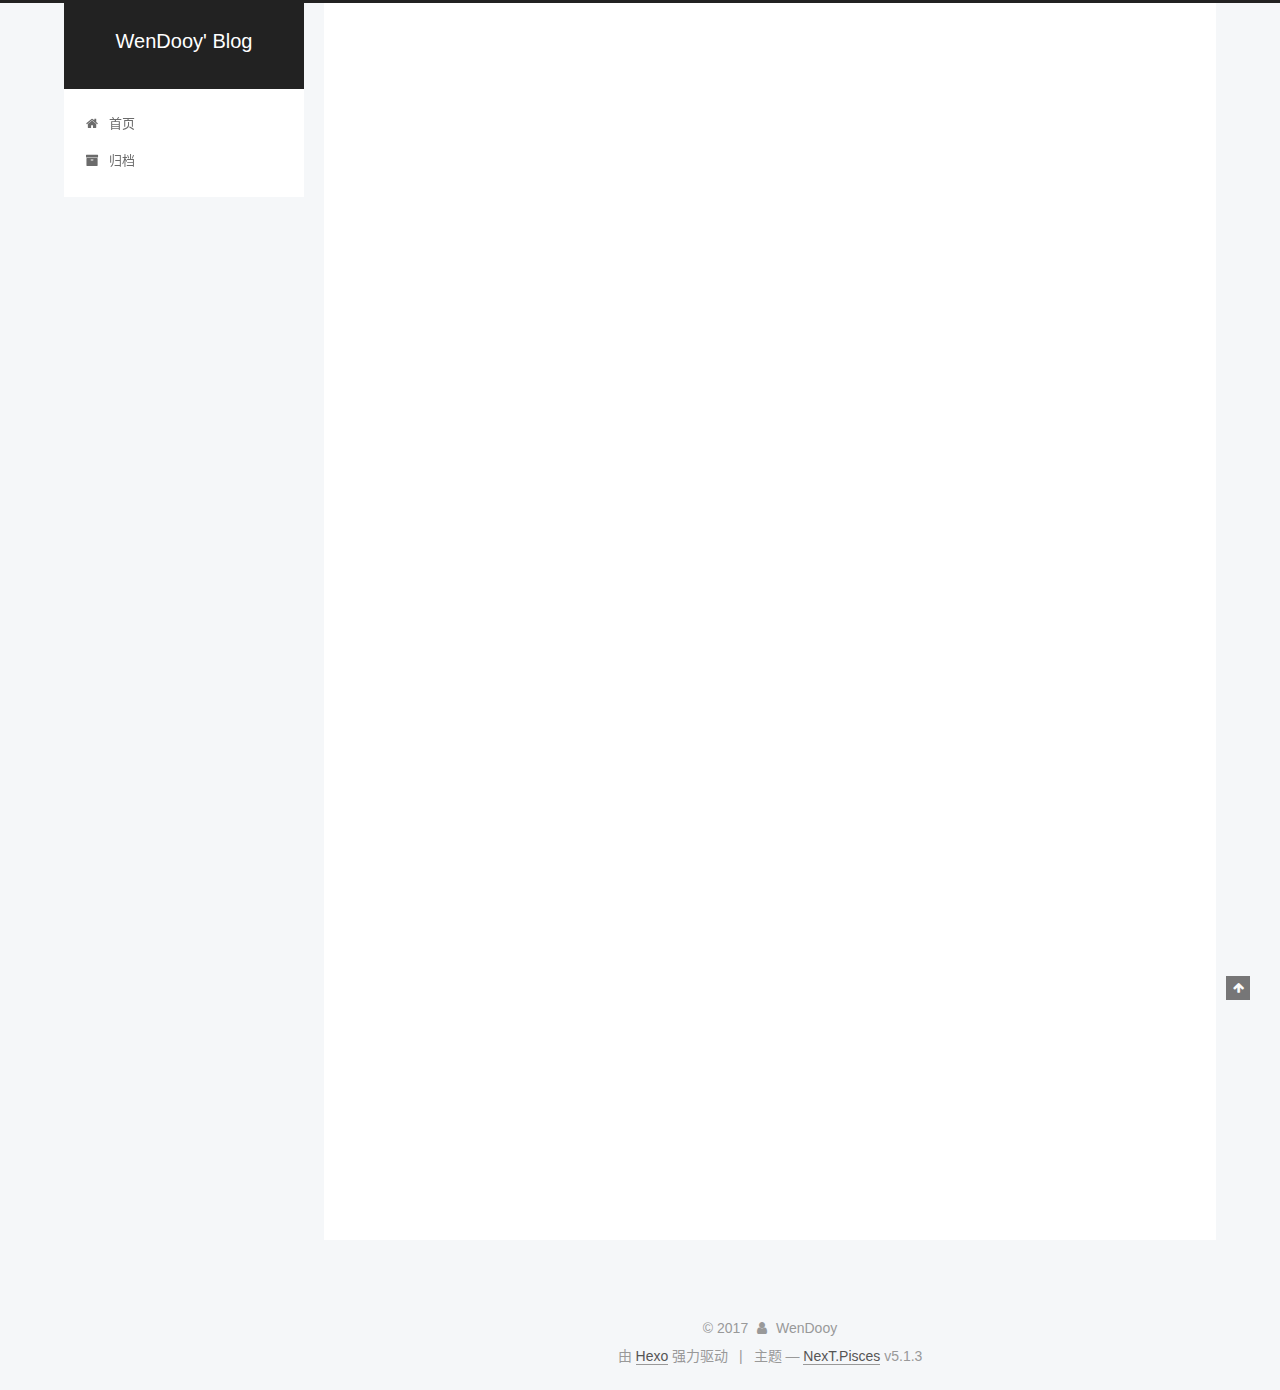
<file: index.html>
<!DOCTYPE html>



  


<html class="theme-next pisces use-motion" lang="zh-CN">
<head>
  <meta charset="UTF-8"/>
<meta http-equiv="X-UA-Compatible" content="IE=edge" />
<meta name="viewport" content="width=device-width, initial-scale=1, maximum-scale=1"/>
<meta name="theme-color" content="#222">









<meta http-equiv="Cache-Control" content="no-transform" />
<meta http-equiv="Cache-Control" content="no-siteapp" />
















  
  
  <link href="/lib/fancybox/source/jquery.fancybox.css?v=2.1.5" rel="stylesheet" type="text/css" />







<link href="/lib/font-awesome/css/font-awesome.min.css?v=4.6.2" rel="stylesheet" type="text/css" />

<link href="/css/main.css?v=5.1.3" rel="stylesheet" type="text/css" />


  <link rel="apple-touch-icon" sizes="180x180" href="/images/apple-touch-icon-next.png?v=5.1.3">


  <link rel="icon" type="image/png" sizes="32x32" href="/images/favicon-32x32-next.png?v=5.1.3">


  <link rel="icon" type="image/png" sizes="16x16" href="/images/favicon-16x16-next.png?v=5.1.3">


  <link rel="mask-icon" href="/images/logo.svg?v=5.1.3" color="#222">





  <meta name="keywords" content="Hexo, NexT" />










<meta name="description" content="Il faut être l&apos;homme de la pluie et l&apos;enfant du beau temps.">
<meta property="og:type" content="website">
<meta property="og:title" content="WenDooy&#39; Blog">
<meta property="og:url" content="https://wendooy.github.io/index.html">
<meta property="og:site_name" content="WenDooy&#39; Blog">
<meta property="og:description" content="Il faut être l&apos;homme de la pluie et l&apos;enfant du beau temps.">
<meta property="og:locale" content="zh-CN">
<meta name="twitter:card" content="summary">
<meta name="twitter:title" content="WenDooy&#39; Blog">
<meta name="twitter:description" content="Il faut être l&apos;homme de la pluie et l&apos;enfant du beau temps.">



<script type="text/javascript" id="hexo.configurations">
  var NexT = window.NexT || {};
  var CONFIG = {
    root: '/',
    scheme: 'Pisces',
    version: '5.1.3',
    sidebar: {"position":"left","display":"post","offset":12,"b2t":false,"scrollpercent":false,"onmobile":false},
    fancybox: true,
    tabs: true,
    motion: {"enable":true,"async":false,"transition":{"post_block":"fadeIn","post_header":"slideDownIn","post_body":"slideDownIn","coll_header":"slideLeftIn","sidebar":"slideUpIn"}},
    duoshuo: {
      userId: '0',
      author: '博主'
    },
    algolia: {
      applicationID: '',
      apiKey: '',
      indexName: '',
      hits: {"per_page":10},
      labels: {"input_placeholder":"Search for Posts","hits_empty":"We didn't find any results for the search: ${query}","hits_stats":"${hits} results found in ${time} ms"}
    }
  };
</script>



  <link rel="canonical" href="https://wendooy.github.io/"/>





  <title>WenDooy' Blog</title>
  








</head>

<body itemscope itemtype="http://schema.org/WebPage" lang="zh-CN">

  
  
    
  

  <div class="container sidebar-position-left 
  page-home">
    <div class="headband"></div>

    <header id="header" class="header" itemscope itemtype="http://schema.org/WPHeader">
      <div class="header-inner"><div class="site-brand-wrapper">
  <div class="site-meta ">
    

    <div class="custom-logo-site-title">
      <a href="/"  class="brand" rel="start">
        <span class="logo-line-before"><i></i></span>
        <span class="site-title">WenDooy' Blog</span>
        <span class="logo-line-after"><i></i></span>
      </a>
    </div>
      
        <p class="site-subtitle"></p>
      
  </div>

  <div class="site-nav-toggle">
    <button>
      <span class="btn-bar"></span>
      <span class="btn-bar"></span>
      <span class="btn-bar"></span>
    </button>
  </div>
</div>

<nav class="site-nav">
  

  
    <ul id="menu" class="menu">
      
        
        <li class="menu-item menu-item-home">
          <a href="/" rel="section">
            
              <i class="menu-item-icon fa fa-fw fa-home"></i> <br />
            
            首页
          </a>
        </li>
      
        
        <li class="menu-item menu-item-archives">
          <a href="/archives/" rel="section">
            
              <i class="menu-item-icon fa fa-fw fa-archive"></i> <br />
            
            归档
          </a>
        </li>
      

      
    </ul>
  

  
</nav>



 </div>
    </header>

    <main id="main" class="main">
      <div class="main-inner">
        <div class="content-wrap">
          <div id="content" class="content">
            
  <section id="posts" class="posts-expand">
    
      

  

  
  
  

  <article class="post post-type-normal" itemscope itemtype="http://schema.org/Article">
  
  
  
  <div class="post-block">
    <link itemprop="mainEntityOfPage" href="https://wendooy.github.io/2017/10/05/hello-world-1/">

    <span hidden itemprop="author" itemscope itemtype="http://schema.org/Person">
      <meta itemprop="name" content="WenDooy">
      <meta itemprop="description" content="">
      <meta itemprop="image" content="/images/avatar.gif">
    </span>

    <span hidden itemprop="publisher" itemscope itemtype="http://schema.org/Organization">
      <meta itemprop="name" content="WenDooy' Blog">
    </span>

    
      <header class="post-header">

        
        
          <h1 class="post-title" itemprop="name headline">
                
                <a class="post-title-link" href="/2017/10/05/hello-world-1/" itemprop="url">hello world</a></h1>
        

        <div class="post-meta">
          <span class="post-time">
            
              <span class="post-meta-item-icon">
                <i class="fa fa-calendar-o"></i>
              </span>
              
                <span class="post-meta-item-text">发表于</span>
              
              <time title="创建于" itemprop="dateCreated datePublished" datetime="2017-10-05T20:43:26+08:00">
                2017-10-05
              </time>
            

            

            
          </span>

          

          
            
          

          
          

          

          

          

        </div>
      </header>
    

    
    
    
    <div class="post-body" itemprop="articleBody">

      
      

      
        
          
            
          
        
      
    </div>
    
    
    

    

    

    

    <footer class="post-footer">
      

      

      

      
      
        <div class="post-eof"></div>
      
    </footer>
  </div>
  
  
  
  </article>


    
      

  

  
  
  

  <article class="post post-type-normal" itemscope itemtype="http://schema.org/Article">
  
  
  
  <div class="post-block">
    <link itemprop="mainEntityOfPage" href="https://wendooy.github.io/2017/10/05/hello-world/">

    <span hidden itemprop="author" itemscope itemtype="http://schema.org/Person">
      <meta itemprop="name" content="WenDooy">
      <meta itemprop="description" content="">
      <meta itemprop="image" content="/images/avatar.gif">
    </span>

    <span hidden itemprop="publisher" itemscope itemtype="http://schema.org/Organization">
      <meta itemprop="name" content="WenDooy' Blog">
    </span>

    
      <header class="post-header">

        
        
          <h1 class="post-title" itemprop="name headline">
                
                <a class="post-title-link" href="/2017/10/05/hello-world/" itemprop="url">Hello World</a></h1>
        

        <div class="post-meta">
          <span class="post-time">
            
              <span class="post-meta-item-icon">
                <i class="fa fa-calendar-o"></i>
              </span>
              
                <span class="post-meta-item-text">发表于</span>
              
              <time title="创建于" itemprop="dateCreated datePublished" datetime="2017-10-05T20:37:55+08:00">
                2017-10-05
              </time>
            

            

            
          </span>

          

          
            
          

          
          

          

          

          

        </div>
      </header>
    

    
    
    
    <div class="post-body" itemprop="articleBody">

      
      

      
        
          
            <p>Welcome to <a href="https://hexo.io/" target="_blank" rel="external">Hexo</a>! This is your very first post. Check <a href="https://hexo.io/docs/" target="_blank" rel="external">documentation</a> for more info. If you get any problems when using Hexo, you can find the answer in <a href="https://hexo.io/docs/troubleshooting.html" target="_blank" rel="external">troubleshooting</a> or you can ask me on <a href="https://github.com/hexojs/hexo/issues" target="_blank" rel="external">GitHub</a>.</p>
<h2 id="Quick-Start"><a href="#Quick-Start" class="headerlink" title="Quick Start"></a>Quick Start</h2><h3 id="Create-a-new-post"><a href="#Create-a-new-post" class="headerlink" title="Create a new post"></a>Create a new post</h3><figure class="highlight bash"><table><tr><td class="gutter"><pre><div class="line">1</div></pre></td><td class="code"><pre><div class="line">$ hexo new <span class="string">"My New Post"</span></div></pre></td></tr></table></figure>
<p>More info: <a href="https://hexo.io/docs/writing.html" target="_blank" rel="external">Writing</a></p>
<h3 id="Run-server"><a href="#Run-server" class="headerlink" title="Run server"></a>Run server</h3><figure class="highlight bash"><table><tr><td class="gutter"><pre><div class="line">1</div></pre></td><td class="code"><pre><div class="line">$ hexo server</div></pre></td></tr></table></figure>
<p>More info: <a href="https://hexo.io/docs/server.html" target="_blank" rel="external">Server</a></p>
<h3 id="Generate-static-files"><a href="#Generate-static-files" class="headerlink" title="Generate static files"></a>Generate static files</h3><figure class="highlight bash"><table><tr><td class="gutter"><pre><div class="line">1</div></pre></td><td class="code"><pre><div class="line">$ hexo generate</div></pre></td></tr></table></figure>
<p>More info: <a href="https://hexo.io/docs/generating.html" target="_blank" rel="external">Generating</a></p>
<h3 id="Deploy-to-remote-sites"><a href="#Deploy-to-remote-sites" class="headerlink" title="Deploy to remote sites"></a>Deploy to remote sites</h3><figure class="highlight bash"><table><tr><td class="gutter"><pre><div class="line">1</div></pre></td><td class="code"><pre><div class="line">$ hexo deploy</div></pre></td></tr></table></figure>
<p>More info: <a href="https://hexo.io/docs/deployment.html" target="_blank" rel="external">Deployment</a></p>

          
        
      
    </div>
    
    
    

    

    

    

    <footer class="post-footer">
      

      

      

      
      
        <div class="post-eof"></div>
      
    </footer>
  </div>
  
  
  
  </article>


    
  </section>

  


          </div>
          


          

        </div>
        
          
  
  <div class="sidebar-toggle">
    <div class="sidebar-toggle-line-wrap">
      <span class="sidebar-toggle-line sidebar-toggle-line-first"></span>
      <span class="sidebar-toggle-line sidebar-toggle-line-middle"></span>
      <span class="sidebar-toggle-line sidebar-toggle-line-last"></span>
    </div>
  </div>

  <aside id="sidebar" class="sidebar">
    
    <div class="sidebar-inner">

      

      

      <section class="site-overview-wrap sidebar-panel sidebar-panel-active">
        <div class="site-overview">
          <div class="site-author motion-element" itemprop="author" itemscope itemtype="http://schema.org/Person">
            
              <p class="site-author-name" itemprop="name">WenDooy</p>
              <p class="site-description motion-element" itemprop="description">Il faut être l'homme de la pluie et l'enfant du beau temps.</p>
          </div>

          <nav class="site-state motion-element">

            
              <div class="site-state-item site-state-posts">
              
                <a href="/archives/">
              
                  <span class="site-state-item-count">2</span>
                  <span class="site-state-item-name">日志</span>
                </a>
              </div>
            

            

            

          </nav>

          

          <div class="links-of-author motion-element">
            
          </div>

          
          

          
          

          

        </div>
      </section>

      

      

    </div>
  </aside>


        
      </div>
    </main>

    <footer id="footer" class="footer">
      <div class="footer-inner">
        <div class="copyright">&copy; <span itemprop="copyrightYear">2017</span>
  <span class="with-love">
    <i class="fa fa-user"></i>
  </span>
  <span class="author" itemprop="copyrightHolder">WenDooy</span>

  
</div>


  <div class="powered-by">由 <a class="theme-link" target="_blank" href="https://hexo.io">Hexo</a> 强力驱动</div>



  <span class="post-meta-divider">|</span>



  <div class="theme-info">主题 &mdash; <a class="theme-link" target="_blank" href="https://github.com/iissnan/hexo-theme-next">NexT.Pisces</a> v5.1.3</div>




        







        
      </div>
    </footer>

    
      <div class="back-to-top">
        <i class="fa fa-arrow-up"></i>
        
      </div>
    

    

  </div>

  

<script type="text/javascript">
  if (Object.prototype.toString.call(window.Promise) !== '[object Function]') {
    window.Promise = null;
  }
</script>









  












  
  <script type="text/javascript" src="/lib/jquery/index.js?v=2.1.3"></script>

  
  <script type="text/javascript" src="/lib/fastclick/lib/fastclick.min.js?v=1.0.6"></script>

  
  <script type="text/javascript" src="/lib/jquery_lazyload/jquery.lazyload.js?v=1.9.7"></script>

  
  <script type="text/javascript" src="/lib/velocity/velocity.min.js?v=1.2.1"></script>

  
  <script type="text/javascript" src="/lib/velocity/velocity.ui.min.js?v=1.2.1"></script>

  
  <script type="text/javascript" src="/lib/fancybox/source/jquery.fancybox.pack.js?v=2.1.5"></script>


  


  <script type="text/javascript" src="/js/src/utils.js?v=5.1.3"></script>

  <script type="text/javascript" src="/js/src/motion.js?v=5.1.3"></script>



  
  


  <script type="text/javascript" src="/js/src/affix.js?v=5.1.3"></script>

  <script type="text/javascript" src="/js/src/schemes/pisces.js?v=5.1.3"></script>



  

  


  <script type="text/javascript" src="/js/src/bootstrap.js?v=5.1.3"></script>



  


  




	





  





  












  





  

  

  
  

  

  

  

</body>
</html>
</file>
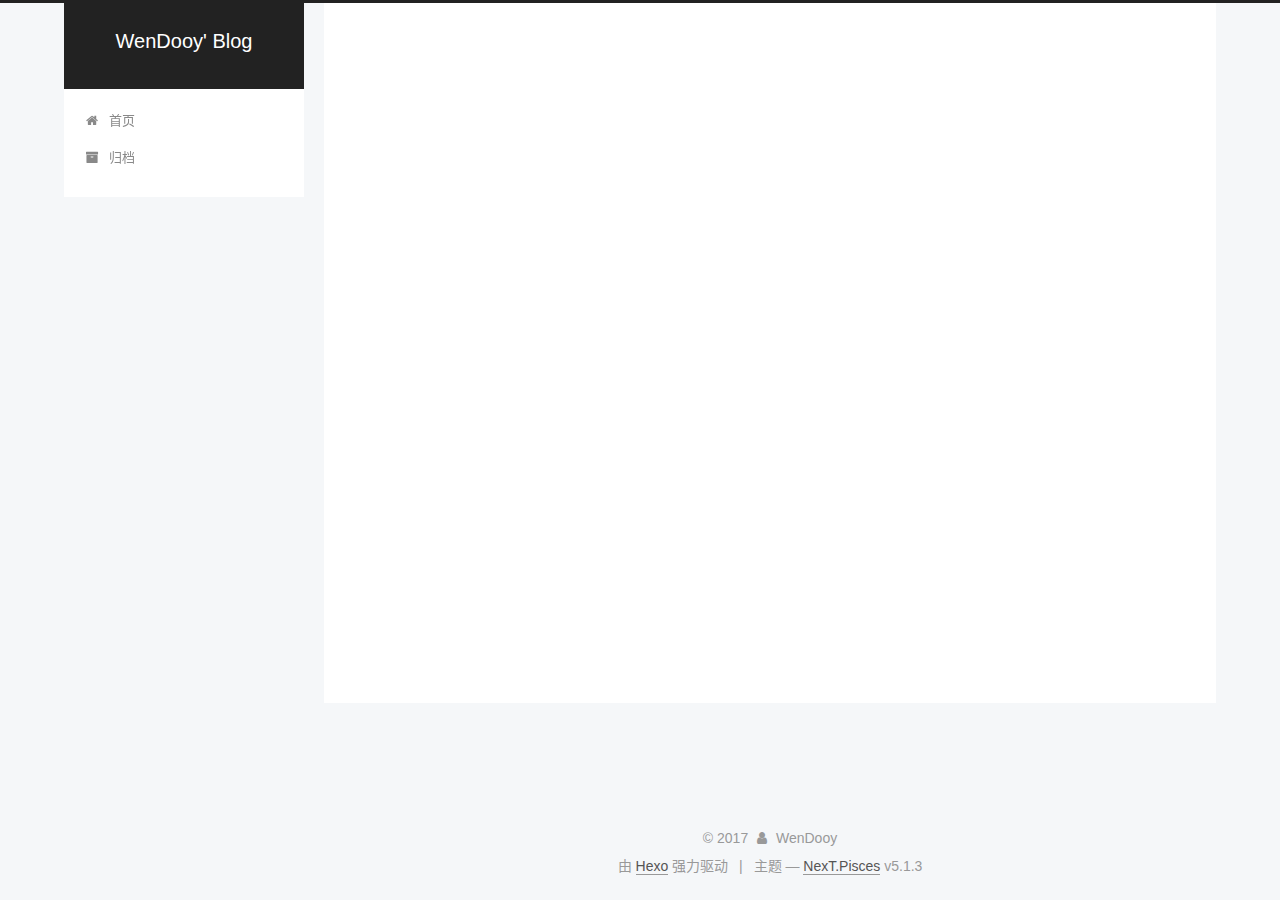
<file: archives/index.html>
<!DOCTYPE html>



  


<html class="theme-next pisces use-motion" lang="zh-CN">
<head>
  <meta charset="UTF-8"/>
<meta http-equiv="X-UA-Compatible" content="IE=edge" />
<meta name="viewport" content="width=device-width, initial-scale=1, maximum-scale=1"/>
<meta name="theme-color" content="#222">









<meta http-equiv="Cache-Control" content="no-transform" />
<meta http-equiv="Cache-Control" content="no-siteapp" />
















  
  
  <link href="/lib/fancybox/source/jquery.fancybox.css?v=2.1.5" rel="stylesheet" type="text/css" />







<link href="/lib/font-awesome/css/font-awesome.min.css?v=4.6.2" rel="stylesheet" type="text/css" />

<link href="/css/main.css?v=5.1.3" rel="stylesheet" type="text/css" />


  <link rel="apple-touch-icon" sizes="180x180" href="/images/apple-touch-icon-next.png?v=5.1.3">


  <link rel="icon" type="image/png" sizes="32x32" href="/images/favicon-32x32-next.png?v=5.1.3">


  <link rel="icon" type="image/png" sizes="16x16" href="/images/favicon-16x16-next.png?v=5.1.3">


  <link rel="mask-icon" href="/images/logo.svg?v=5.1.3" color="#222">





  <meta name="keywords" content="Hexo, NexT" />










<meta name="description" content="Il faut être l&apos;homme de la pluie et l&apos;enfant du beau temps.">
<meta property="og:type" content="website">
<meta property="og:title" content="WenDooy&#39; Blog">
<meta property="og:url" content="https://wendooy.github.io/archives/index.html">
<meta property="og:site_name" content="WenDooy&#39; Blog">
<meta property="og:description" content="Il faut être l&apos;homme de la pluie et l&apos;enfant du beau temps.">
<meta property="og:locale" content="zh-CN">
<meta name="twitter:card" content="summary">
<meta name="twitter:title" content="WenDooy&#39; Blog">
<meta name="twitter:description" content="Il faut être l&apos;homme de la pluie et l&apos;enfant du beau temps.">



<script type="text/javascript" id="hexo.configurations">
  var NexT = window.NexT || {};
  var CONFIG = {
    root: '/',
    scheme: 'Pisces',
    version: '5.1.3',
    sidebar: {"position":"left","display":"post","offset":12,"b2t":false,"scrollpercent":false,"onmobile":false},
    fancybox: true,
    tabs: true,
    motion: {"enable":true,"async":false,"transition":{"post_block":"fadeIn","post_header":"slideDownIn","post_body":"slideDownIn","coll_header":"slideLeftIn","sidebar":"slideUpIn"}},
    duoshuo: {
      userId: '0',
      author: '博主'
    },
    algolia: {
      applicationID: '',
      apiKey: '',
      indexName: '',
      hits: {"per_page":10},
      labels: {"input_placeholder":"Search for Posts","hits_empty":"We didn't find any results for the search: ${query}","hits_stats":"${hits} results found in ${time} ms"}
    }
  };
</script>



  <link rel="canonical" href="https://wendooy.github.io/archives/"/>





  <title>归档 | WenDooy' Blog</title>
  








</head>

<body itemscope itemtype="http://schema.org/WebPage" lang="zh-CN">

  
  
    
  

  <div class="container sidebar-position-left page-archive">
    <div class="headband"></div>

    <header id="header" class="header" itemscope itemtype="http://schema.org/WPHeader">
      <div class="header-inner"><div class="site-brand-wrapper">
  <div class="site-meta ">
    

    <div class="custom-logo-site-title">
      <a href="/"  class="brand" rel="start">
        <span class="logo-line-before"><i></i></span>
        <span class="site-title">WenDooy' Blog</span>
        <span class="logo-line-after"><i></i></span>
      </a>
    </div>
      
        <p class="site-subtitle"></p>
      
  </div>

  <div class="site-nav-toggle">
    <button>
      <span class="btn-bar"></span>
      <span class="btn-bar"></span>
      <span class="btn-bar"></span>
    </button>
  </div>
</div>

<nav class="site-nav">
  

  
    <ul id="menu" class="menu">
      
        
        <li class="menu-item menu-item-home">
          <a href="/" rel="section">
            
              <i class="menu-item-icon fa fa-fw fa-home"></i> <br />
            
            首页
          </a>
        </li>
      
        
        <li class="menu-item menu-item-archives">
          <a href="/archives/" rel="section">
            
              <i class="menu-item-icon fa fa-fw fa-archive"></i> <br />
            
            归档
          </a>
        </li>
      

      
    </ul>
  

  
</nav>



 </div>
    </header>

    <main id="main" class="main">
      <div class="main-inner">
        <div class="content-wrap">
          <div id="content" class="content">
            

  
  
  
  <div class="post-block archive">
    <div id="posts" class="posts-collapse">
      <span class="archive-move-on"></span>

      <span class="archive-page-counter">
        
        
        
          
        
        嗯..! 目前共计 2 篇日志。 继续努力。
      </span>

      

        
        
        

        
          
          <div class="collection-title">
            <h1 class="archive-year" id="archive-year-2017">2017</h1>
          </div>
        
        

        

  <article class="post post-type-normal" itemscope itemtype="http://schema.org/Article">
    <header class="post-header">

      <h2 class="post-title">
        
            <a class="post-title-link" href="/2017/10/05/hello-world-1/" itemprop="url">
              
                <span itemprop="name">hello world</span>
              
            </a>
        
      </h2>

      <div class="post-meta">
        <time class="post-time" itemprop="dateCreated"
              datetime="2017-10-05T20:43:26+08:00"
              content="2017-10-05" >
          10-05
        </time>
      </div>

    </header>
  </article>



      

        
        
        

        
        

        

  <article class="post post-type-normal" itemscope itemtype="http://schema.org/Article">
    <header class="post-header">

      <h2 class="post-title">
        
            <a class="post-title-link" href="/2017/10/05/hello-world/" itemprop="url">
              
                <span itemprop="name">Hello World</span>
              
            </a>
        
      </h2>

      <div class="post-meta">
        <time class="post-time" itemprop="dateCreated"
              datetime="2017-10-05T20:37:55+08:00"
              content="2017-10-05" >
          10-05
        </time>
      </div>

    </header>
  </article>



      

    </div>
  </div>
  
  
  

  



          </div>
          


          

        </div>
        
          
  
  <div class="sidebar-toggle">
    <div class="sidebar-toggle-line-wrap">
      <span class="sidebar-toggle-line sidebar-toggle-line-first"></span>
      <span class="sidebar-toggle-line sidebar-toggle-line-middle"></span>
      <span class="sidebar-toggle-line sidebar-toggle-line-last"></span>
    </div>
  </div>

  <aside id="sidebar" class="sidebar">
    
    <div class="sidebar-inner">

      

      

      <section class="site-overview-wrap sidebar-panel sidebar-panel-active">
        <div class="site-overview">
          <div class="site-author motion-element" itemprop="author" itemscope itemtype="http://schema.org/Person">
            
              <p class="site-author-name" itemprop="name">WenDooy</p>
              <p class="site-description motion-element" itemprop="description">Il faut être l'homme de la pluie et l'enfant du beau temps.</p>
          </div>

          <nav class="site-state motion-element">

            
              <div class="site-state-item site-state-posts">
              
                <a href="/archives/">
              
                  <span class="site-state-item-count">2</span>
                  <span class="site-state-item-name">日志</span>
                </a>
              </div>
            

            

            

          </nav>

          

          <div class="links-of-author motion-element">
            
          </div>

          
          

          
          

          

        </div>
      </section>

      

      

    </div>
  </aside>


        
      </div>
    </main>

    <footer id="footer" class="footer">
      <div class="footer-inner">
        <div class="copyright">&copy; <span itemprop="copyrightYear">2017</span>
  <span class="with-love">
    <i class="fa fa-user"></i>
  </span>
  <span class="author" itemprop="copyrightHolder">WenDooy</span>

  
</div>


  <div class="powered-by">由 <a class="theme-link" target="_blank" href="https://hexo.io">Hexo</a> 强力驱动</div>



  <span class="post-meta-divider">|</span>



  <div class="theme-info">主题 &mdash; <a class="theme-link" target="_blank" href="https://github.com/iissnan/hexo-theme-next">NexT.Pisces</a> v5.1.3</div>




        







        
      </div>
    </footer>

    
      <div class="back-to-top">
        <i class="fa fa-arrow-up"></i>
        
      </div>
    

    

  </div>

  

<script type="text/javascript">
  if (Object.prototype.toString.call(window.Promise) !== '[object Function]') {
    window.Promise = null;
  }
</script>









  












  
  <script type="text/javascript" src="/lib/jquery/index.js?v=2.1.3"></script>

  
  <script type="text/javascript" src="/lib/fastclick/lib/fastclick.min.js?v=1.0.6"></script>

  
  <script type="text/javascript" src="/lib/jquery_lazyload/jquery.lazyload.js?v=1.9.7"></script>

  
  <script type="text/javascript" src="/lib/velocity/velocity.min.js?v=1.2.1"></script>

  
  <script type="text/javascript" src="/lib/velocity/velocity.ui.min.js?v=1.2.1"></script>

  
  <script type="text/javascript" src="/lib/fancybox/source/jquery.fancybox.pack.js?v=2.1.5"></script>


  


  <script type="text/javascript" src="/js/src/utils.js?v=5.1.3"></script>

  <script type="text/javascript" src="/js/src/motion.js?v=5.1.3"></script>



  
  


  <script type="text/javascript" src="/js/src/affix.js?v=5.1.3"></script>

  <script type="text/javascript" src="/js/src/schemes/pisces.js?v=5.1.3"></script>



  

  


  <script type="text/javascript" src="/js/src/bootstrap.js?v=5.1.3"></script>



  


  




	





  





  












  





  

  

  
  

  

  

  

</body>
</html>
</file>
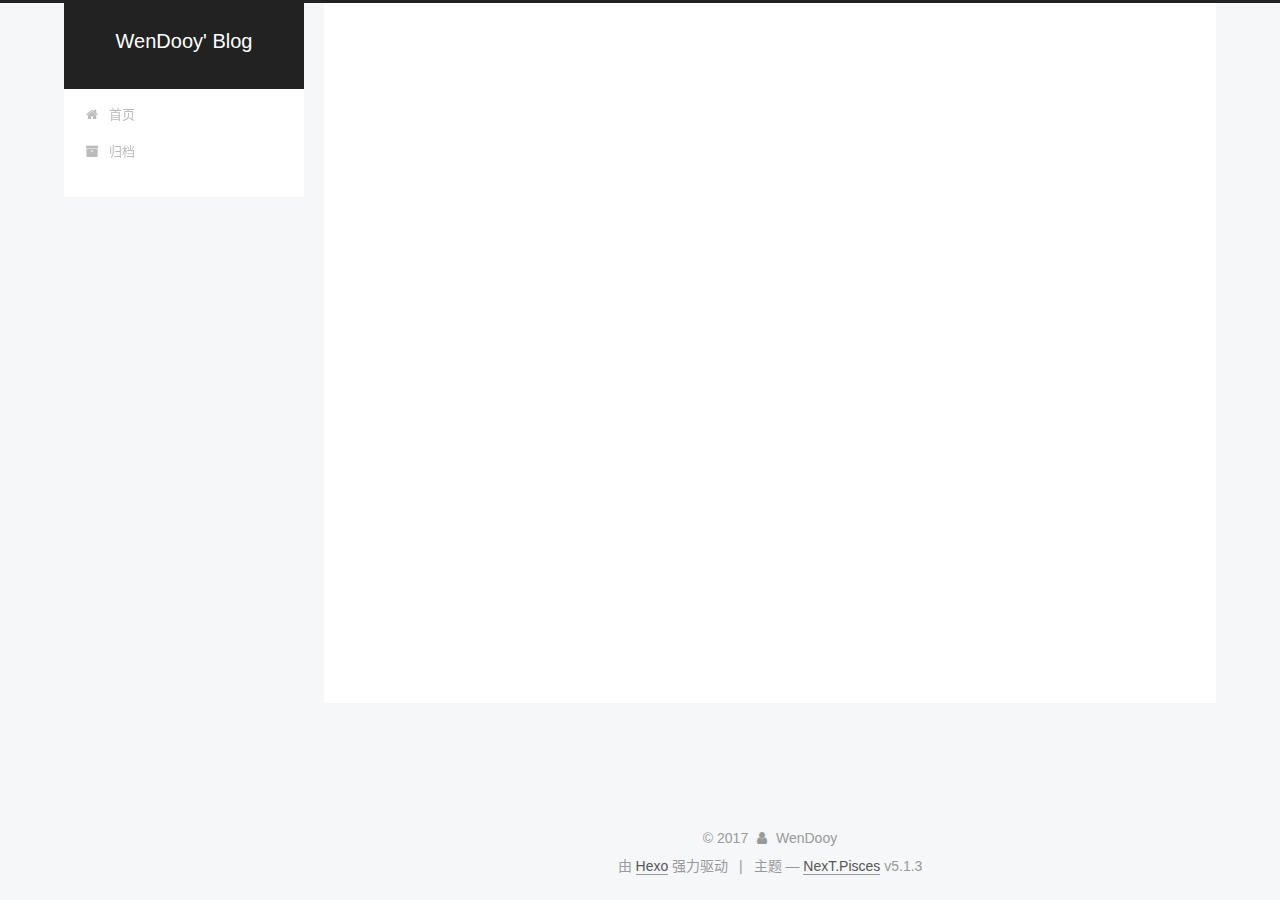
<file: archives/2017/index.html>
<!DOCTYPE html>



  


<html class="theme-next pisces use-motion" lang="zh-CN">
<head>
  <meta charset="UTF-8"/>
<meta http-equiv="X-UA-Compatible" content="IE=edge" />
<meta name="viewport" content="width=device-width, initial-scale=1, maximum-scale=1"/>
<meta name="theme-color" content="#222">









<meta http-equiv="Cache-Control" content="no-transform" />
<meta http-equiv="Cache-Control" content="no-siteapp" />
















  
  
  <link href="/lib/fancybox/source/jquery.fancybox.css?v=2.1.5" rel="stylesheet" type="text/css" />







<link href="/lib/font-awesome/css/font-awesome.min.css?v=4.6.2" rel="stylesheet" type="text/css" />

<link href="/css/main.css?v=5.1.3" rel="stylesheet" type="text/css" />


  <link rel="apple-touch-icon" sizes="180x180" href="/images/apple-touch-icon-next.png?v=5.1.3">


  <link rel="icon" type="image/png" sizes="32x32" href="/images/favicon-32x32-next.png?v=5.1.3">


  <link rel="icon" type="image/png" sizes="16x16" href="/images/favicon-16x16-next.png?v=5.1.3">


  <link rel="mask-icon" href="/images/logo.svg?v=5.1.3" color="#222">





  <meta name="keywords" content="Hexo, NexT" />










<meta name="description" content="Il faut être l&apos;homme de la pluie et l&apos;enfant du beau temps.">
<meta property="og:type" content="website">
<meta property="og:title" content="WenDooy&#39; Blog">
<meta property="og:url" content="https://wendooy.github.io/archives/2017/index.html">
<meta property="og:site_name" content="WenDooy&#39; Blog">
<meta property="og:description" content="Il faut être l&apos;homme de la pluie et l&apos;enfant du beau temps.">
<meta property="og:locale" content="zh-CN">
<meta name="twitter:card" content="summary">
<meta name="twitter:title" content="WenDooy&#39; Blog">
<meta name="twitter:description" content="Il faut être l&apos;homme de la pluie et l&apos;enfant du beau temps.">



<script type="text/javascript" id="hexo.configurations">
  var NexT = window.NexT || {};
  var CONFIG = {
    root: '/',
    scheme: 'Pisces',
    version: '5.1.3',
    sidebar: {"position":"left","display":"post","offset":12,"b2t":false,"scrollpercent":false,"onmobile":false},
    fancybox: true,
    tabs: true,
    motion: {"enable":true,"async":false,"transition":{"post_block":"fadeIn","post_header":"slideDownIn","post_body":"slideDownIn","coll_header":"slideLeftIn","sidebar":"slideUpIn"}},
    duoshuo: {
      userId: '0',
      author: '博主'
    },
    algolia: {
      applicationID: '',
      apiKey: '',
      indexName: '',
      hits: {"per_page":10},
      labels: {"input_placeholder":"Search for Posts","hits_empty":"We didn't find any results for the search: ${query}","hits_stats":"${hits} results found in ${time} ms"}
    }
  };
</script>



  <link rel="canonical" href="https://wendooy.github.io/archives/2017/"/>





  <title>归档 | WenDooy' Blog</title>
  








</head>

<body itemscope itemtype="http://schema.org/WebPage" lang="zh-CN">

  
  
    
  

  <div class="container sidebar-position-left page-archive">
    <div class="headband"></div>

    <header id="header" class="header" itemscope itemtype="http://schema.org/WPHeader">
      <div class="header-inner"><div class="site-brand-wrapper">
  <div class="site-meta ">
    

    <div class="custom-logo-site-title">
      <a href="/"  class="brand" rel="start">
        <span class="logo-line-before"><i></i></span>
        <span class="site-title">WenDooy' Blog</span>
        <span class="logo-line-after"><i></i></span>
      </a>
    </div>
      
        <p class="site-subtitle"></p>
      
  </div>

  <div class="site-nav-toggle">
    <button>
      <span class="btn-bar"></span>
      <span class="btn-bar"></span>
      <span class="btn-bar"></span>
    </button>
  </div>
</div>

<nav class="site-nav">
  

  
    <ul id="menu" class="menu">
      
        
        <li class="menu-item menu-item-home">
          <a href="/" rel="section">
            
              <i class="menu-item-icon fa fa-fw fa-home"></i> <br />
            
            首页
          </a>
        </li>
      
        
        <li class="menu-item menu-item-archives">
          <a href="/archives/" rel="section">
            
              <i class="menu-item-icon fa fa-fw fa-archive"></i> <br />
            
            归档
          </a>
        </li>
      

      
    </ul>
  

  
</nav>



 </div>
    </header>

    <main id="main" class="main">
      <div class="main-inner">
        <div class="content-wrap">
          <div id="content" class="content">
            

  
  
  
  <div class="post-block archive">
    <div id="posts" class="posts-collapse">
      <span class="archive-move-on"></span>

      <span class="archive-page-counter">
        
        
        
          
        
        嗯..! 目前共计 2 篇日志。 继续努力。
      </span>

      

        
        
        

        
          
          <div class="collection-title">
            <h1 class="archive-year" id="archive-year-2017">2017</h1>
          </div>
        
        

        

  <article class="post post-type-normal" itemscope itemtype="http://schema.org/Article">
    <header class="post-header">

      <h2 class="post-title">
        
            <a class="post-title-link" href="/2017/10/05/hello-world-1/" itemprop="url">
              
                <span itemprop="name">hello world</span>
              
            </a>
        
      </h2>

      <div class="post-meta">
        <time class="post-time" itemprop="dateCreated"
              datetime="2017-10-05T20:43:26+08:00"
              content="2017-10-05" >
          10-05
        </time>
      </div>

    </header>
  </article>



      

        
        
        

        
        

        

  <article class="post post-type-normal" itemscope itemtype="http://schema.org/Article">
    <header class="post-header">

      <h2 class="post-title">
        
            <a class="post-title-link" href="/2017/10/05/hello-world/" itemprop="url">
              
                <span itemprop="name">Hello World</span>
              
            </a>
        
      </h2>

      <div class="post-meta">
        <time class="post-time" itemprop="dateCreated"
              datetime="2017-10-05T20:37:55+08:00"
              content="2017-10-05" >
          10-05
        </time>
      </div>

    </header>
  </article>



      

    </div>
  </div>
  
  
  

  



          </div>
          


          

        </div>
        
          
  
  <div class="sidebar-toggle">
    <div class="sidebar-toggle-line-wrap">
      <span class="sidebar-toggle-line sidebar-toggle-line-first"></span>
      <span class="sidebar-toggle-line sidebar-toggle-line-middle"></span>
      <span class="sidebar-toggle-line sidebar-toggle-line-last"></span>
    </div>
  </div>

  <aside id="sidebar" class="sidebar">
    
    <div class="sidebar-inner">

      

      

      <section class="site-overview-wrap sidebar-panel sidebar-panel-active">
        <div class="site-overview">
          <div class="site-author motion-element" itemprop="author" itemscope itemtype="http://schema.org/Person">
            
              <p class="site-author-name" itemprop="name">WenDooy</p>
              <p class="site-description motion-element" itemprop="description">Il faut être l'homme de la pluie et l'enfant du beau temps.</p>
          </div>

          <nav class="site-state motion-element">

            
              <div class="site-state-item site-state-posts">
              
                <a href="/archives/">
              
                  <span class="site-state-item-count">2</span>
                  <span class="site-state-item-name">日志</span>
                </a>
              </div>
            

            

            

          </nav>

          

          <div class="links-of-author motion-element">
            
          </div>

          
          

          
          

          

        </div>
      </section>

      

      

    </div>
  </aside>


        
      </div>
    </main>

    <footer id="footer" class="footer">
      <div class="footer-inner">
        <div class="copyright">&copy; <span itemprop="copyrightYear">2017</span>
  <span class="with-love">
    <i class="fa fa-user"></i>
  </span>
  <span class="author" itemprop="copyrightHolder">WenDooy</span>

  
</div>


  <div class="powered-by">由 <a class="theme-link" target="_blank" href="https://hexo.io">Hexo</a> 强力驱动</div>



  <span class="post-meta-divider">|</span>



  <div class="theme-info">主题 &mdash; <a class="theme-link" target="_blank" href="https://github.com/iissnan/hexo-theme-next">NexT.Pisces</a> v5.1.3</div>




        







        
      </div>
    </footer>

    
      <div class="back-to-top">
        <i class="fa fa-arrow-up"></i>
        
      </div>
    

    

  </div>

  

<script type="text/javascript">
  if (Object.prototype.toString.call(window.Promise) !== '[object Function]') {
    window.Promise = null;
  }
</script>









  












  
  <script type="text/javascript" src="/lib/jquery/index.js?v=2.1.3"></script>

  
  <script type="text/javascript" src="/lib/fastclick/lib/fastclick.min.js?v=1.0.6"></script>

  
  <script type="text/javascript" src="/lib/jquery_lazyload/jquery.lazyload.js?v=1.9.7"></script>

  
  <script type="text/javascript" src="/lib/velocity/velocity.min.js?v=1.2.1"></script>

  
  <script type="text/javascript" src="/lib/velocity/velocity.ui.min.js?v=1.2.1"></script>

  
  <script type="text/javascript" src="/lib/fancybox/source/jquery.fancybox.pack.js?v=2.1.5"></script>


  


  <script type="text/javascript" src="/js/src/utils.js?v=5.1.3"></script>

  <script type="text/javascript" src="/js/src/motion.js?v=5.1.3"></script>



  
  


  <script type="text/javascript" src="/js/src/affix.js?v=5.1.3"></script>

  <script type="text/javascript" src="/js/src/schemes/pisces.js?v=5.1.3"></script>



  

  


  <script type="text/javascript" src="/js/src/bootstrap.js?v=5.1.3"></script>



  


  




	





  





  












  





  

  

  
  

  

  

  

</body>
</html>
</file>
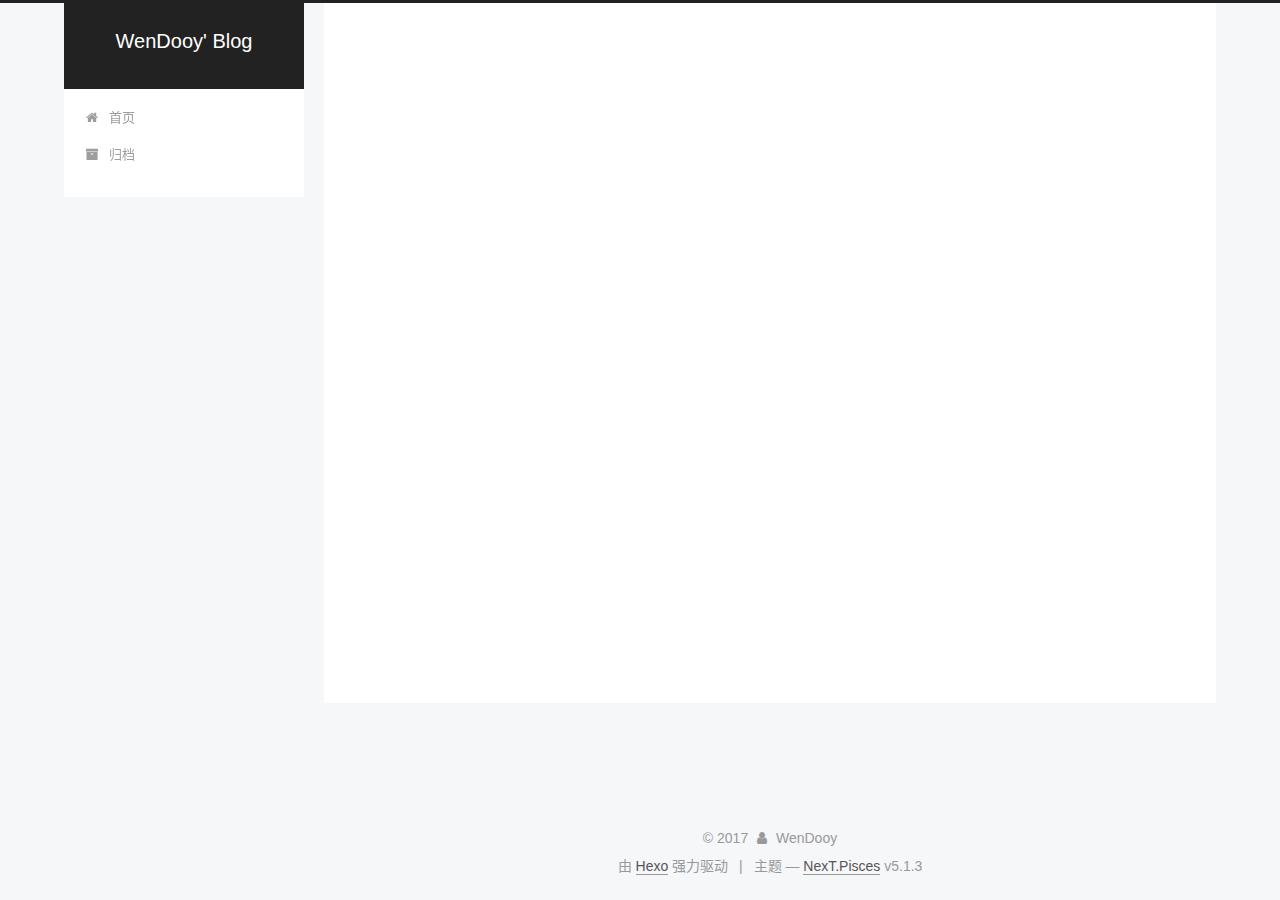
<file: archives/2017/10/index.html>
<!DOCTYPE html>



  


<html class="theme-next pisces use-motion" lang="zh-CN">
<head>
  <meta charset="UTF-8"/>
<meta http-equiv="X-UA-Compatible" content="IE=edge" />
<meta name="viewport" content="width=device-width, initial-scale=1, maximum-scale=1"/>
<meta name="theme-color" content="#222">









<meta http-equiv="Cache-Control" content="no-transform" />
<meta http-equiv="Cache-Control" content="no-siteapp" />
















  
  
  <link href="/lib/fancybox/source/jquery.fancybox.css?v=2.1.5" rel="stylesheet" type="text/css" />







<link href="/lib/font-awesome/css/font-awesome.min.css?v=4.6.2" rel="stylesheet" type="text/css" />

<link href="/css/main.css?v=5.1.3" rel="stylesheet" type="text/css" />


  <link rel="apple-touch-icon" sizes="180x180" href="/images/apple-touch-icon-next.png?v=5.1.3">


  <link rel="icon" type="image/png" sizes="32x32" href="/images/favicon-32x32-next.png?v=5.1.3">


  <link rel="icon" type="image/png" sizes="16x16" href="/images/favicon-16x16-next.png?v=5.1.3">


  <link rel="mask-icon" href="/images/logo.svg?v=5.1.3" color="#222">





  <meta name="keywords" content="Hexo, NexT" />










<meta name="description" content="Il faut être l&apos;homme de la pluie et l&apos;enfant du beau temps.">
<meta property="og:type" content="website">
<meta property="og:title" content="WenDooy&#39; Blog">
<meta property="og:url" content="https://wendooy.github.io/archives/2017/10/index.html">
<meta property="og:site_name" content="WenDooy&#39; Blog">
<meta property="og:description" content="Il faut être l&apos;homme de la pluie et l&apos;enfant du beau temps.">
<meta property="og:locale" content="zh-CN">
<meta name="twitter:card" content="summary">
<meta name="twitter:title" content="WenDooy&#39; Blog">
<meta name="twitter:description" content="Il faut être l&apos;homme de la pluie et l&apos;enfant du beau temps.">



<script type="text/javascript" id="hexo.configurations">
  var NexT = window.NexT || {};
  var CONFIG = {
    root: '/',
    scheme: 'Pisces',
    version: '5.1.3',
    sidebar: {"position":"left","display":"post","offset":12,"b2t":false,"scrollpercent":false,"onmobile":false},
    fancybox: true,
    tabs: true,
    motion: {"enable":true,"async":false,"transition":{"post_block":"fadeIn","post_header":"slideDownIn","post_body":"slideDownIn","coll_header":"slideLeftIn","sidebar":"slideUpIn"}},
    duoshuo: {
      userId: '0',
      author: '博主'
    },
    algolia: {
      applicationID: '',
      apiKey: '',
      indexName: '',
      hits: {"per_page":10},
      labels: {"input_placeholder":"Search for Posts","hits_empty":"We didn't find any results for the search: ${query}","hits_stats":"${hits} results found in ${time} ms"}
    }
  };
</script>



  <link rel="canonical" href="https://wendooy.github.io/archives/2017/10/"/>





  <title>归档 | WenDooy' Blog</title>
  








</head>

<body itemscope itemtype="http://schema.org/WebPage" lang="zh-CN">

  
  
    
  

  <div class="container sidebar-position-left page-archive">
    <div class="headband"></div>

    <header id="header" class="header" itemscope itemtype="http://schema.org/WPHeader">
      <div class="header-inner"><div class="site-brand-wrapper">
  <div class="site-meta ">
    

    <div class="custom-logo-site-title">
      <a href="/"  class="brand" rel="start">
        <span class="logo-line-before"><i></i></span>
        <span class="site-title">WenDooy' Blog</span>
        <span class="logo-line-after"><i></i></span>
      </a>
    </div>
      
        <p class="site-subtitle"></p>
      
  </div>

  <div class="site-nav-toggle">
    <button>
      <span class="btn-bar"></span>
      <span class="btn-bar"></span>
      <span class="btn-bar"></span>
    </button>
  </div>
</div>

<nav class="site-nav">
  

  
    <ul id="menu" class="menu">
      
        
        <li class="menu-item menu-item-home">
          <a href="/" rel="section">
            
              <i class="menu-item-icon fa fa-fw fa-home"></i> <br />
            
            首页
          </a>
        </li>
      
        
        <li class="menu-item menu-item-archives">
          <a href="/archives/" rel="section">
            
              <i class="menu-item-icon fa fa-fw fa-archive"></i> <br />
            
            归档
          </a>
        </li>
      

      
    </ul>
  

  
</nav>



 </div>
    </header>

    <main id="main" class="main">
      <div class="main-inner">
        <div class="content-wrap">
          <div id="content" class="content">
            

  
  
  
  <div class="post-block archive">
    <div id="posts" class="posts-collapse">
      <span class="archive-move-on"></span>

      <span class="archive-page-counter">
        
        
        
          
        
        嗯..! 目前共计 2 篇日志。 继续努力。
      </span>

      

        
        
        

        
          
          <div class="collection-title">
            <h1 class="archive-year" id="archive-year-2017">2017</h1>
          </div>
        
        

        

  <article class="post post-type-normal" itemscope itemtype="http://schema.org/Article">
    <header class="post-header">

      <h2 class="post-title">
        
            <a class="post-title-link" href="/2017/10/05/hello-world-1/" itemprop="url">
              
                <span itemprop="name">hello world</span>
              
            </a>
        
      </h2>

      <div class="post-meta">
        <time class="post-time" itemprop="dateCreated"
              datetime="2017-10-05T20:43:26+08:00"
              content="2017-10-05" >
          10-05
        </time>
      </div>

    </header>
  </article>



      

        
        
        

        
        

        

  <article class="post post-type-normal" itemscope itemtype="http://schema.org/Article">
    <header class="post-header">

      <h2 class="post-title">
        
            <a class="post-title-link" href="/2017/10/05/hello-world/" itemprop="url">
              
                <span itemprop="name">Hello World</span>
              
            </a>
        
      </h2>

      <div class="post-meta">
        <time class="post-time" itemprop="dateCreated"
              datetime="2017-10-05T20:37:55+08:00"
              content="2017-10-05" >
          10-05
        </time>
      </div>

    </header>
  </article>



      

    </div>
  </div>
  
  
  

  



          </div>
          


          

        </div>
        
          
  
  <div class="sidebar-toggle">
    <div class="sidebar-toggle-line-wrap">
      <span class="sidebar-toggle-line sidebar-toggle-line-first"></span>
      <span class="sidebar-toggle-line sidebar-toggle-line-middle"></span>
      <span class="sidebar-toggle-line sidebar-toggle-line-last"></span>
    </div>
  </div>

  <aside id="sidebar" class="sidebar">
    
    <div class="sidebar-inner">

      

      

      <section class="site-overview-wrap sidebar-panel sidebar-panel-active">
        <div class="site-overview">
          <div class="site-author motion-element" itemprop="author" itemscope itemtype="http://schema.org/Person">
            
              <p class="site-author-name" itemprop="name">WenDooy</p>
              <p class="site-description motion-element" itemprop="description">Il faut être l'homme de la pluie et l'enfant du beau temps.</p>
          </div>

          <nav class="site-state motion-element">

            
              <div class="site-state-item site-state-posts">
              
                <a href="/archives/">
              
                  <span class="site-state-item-count">2</span>
                  <span class="site-state-item-name">日志</span>
                </a>
              </div>
            

            

            

          </nav>

          

          <div class="links-of-author motion-element">
            
          </div>

          
          

          
          

          

        </div>
      </section>

      

      

    </div>
  </aside>


        
      </div>
    </main>

    <footer id="footer" class="footer">
      <div class="footer-inner">
        <div class="copyright">&copy; <span itemprop="copyrightYear">2017</span>
  <span class="with-love">
    <i class="fa fa-user"></i>
  </span>
  <span class="author" itemprop="copyrightHolder">WenDooy</span>

  
</div>


  <div class="powered-by">由 <a class="theme-link" target="_blank" href="https://hexo.io">Hexo</a> 强力驱动</div>



  <span class="post-meta-divider">|</span>



  <div class="theme-info">主题 &mdash; <a class="theme-link" target="_blank" href="https://github.com/iissnan/hexo-theme-next">NexT.Pisces</a> v5.1.3</div>




        







        
      </div>
    </footer>

    
      <div class="back-to-top">
        <i class="fa fa-arrow-up"></i>
        
      </div>
    

    

  </div>

  

<script type="text/javascript">
  if (Object.prototype.toString.call(window.Promise) !== '[object Function]') {
    window.Promise = null;
  }
</script>









  












  
  <script type="text/javascript" src="/lib/jquery/index.js?v=2.1.3"></script>

  
  <script type="text/javascript" src="/lib/fastclick/lib/fastclick.min.js?v=1.0.6"></script>

  
  <script type="text/javascript" src="/lib/jquery_lazyload/jquery.lazyload.js?v=1.9.7"></script>

  
  <script type="text/javascript" src="/lib/velocity/velocity.min.js?v=1.2.1"></script>

  
  <script type="text/javascript" src="/lib/velocity/velocity.ui.min.js?v=1.2.1"></script>

  
  <script type="text/javascript" src="/lib/fancybox/source/jquery.fancybox.pack.js?v=2.1.5"></script>


  


  <script type="text/javascript" src="/js/src/utils.js?v=5.1.3"></script>

  <script type="text/javascript" src="/js/src/motion.js?v=5.1.3"></script>



  
  


  <script type="text/javascript" src="/js/src/affix.js?v=5.1.3"></script>

  <script type="text/javascript" src="/js/src/schemes/pisces.js?v=5.1.3"></script>



  

  


  <script type="text/javascript" src="/js/src/bootstrap.js?v=5.1.3"></script>



  


  




	





  





  












  





  

  

  
  

  

  

  

</body>
</html>
</file>
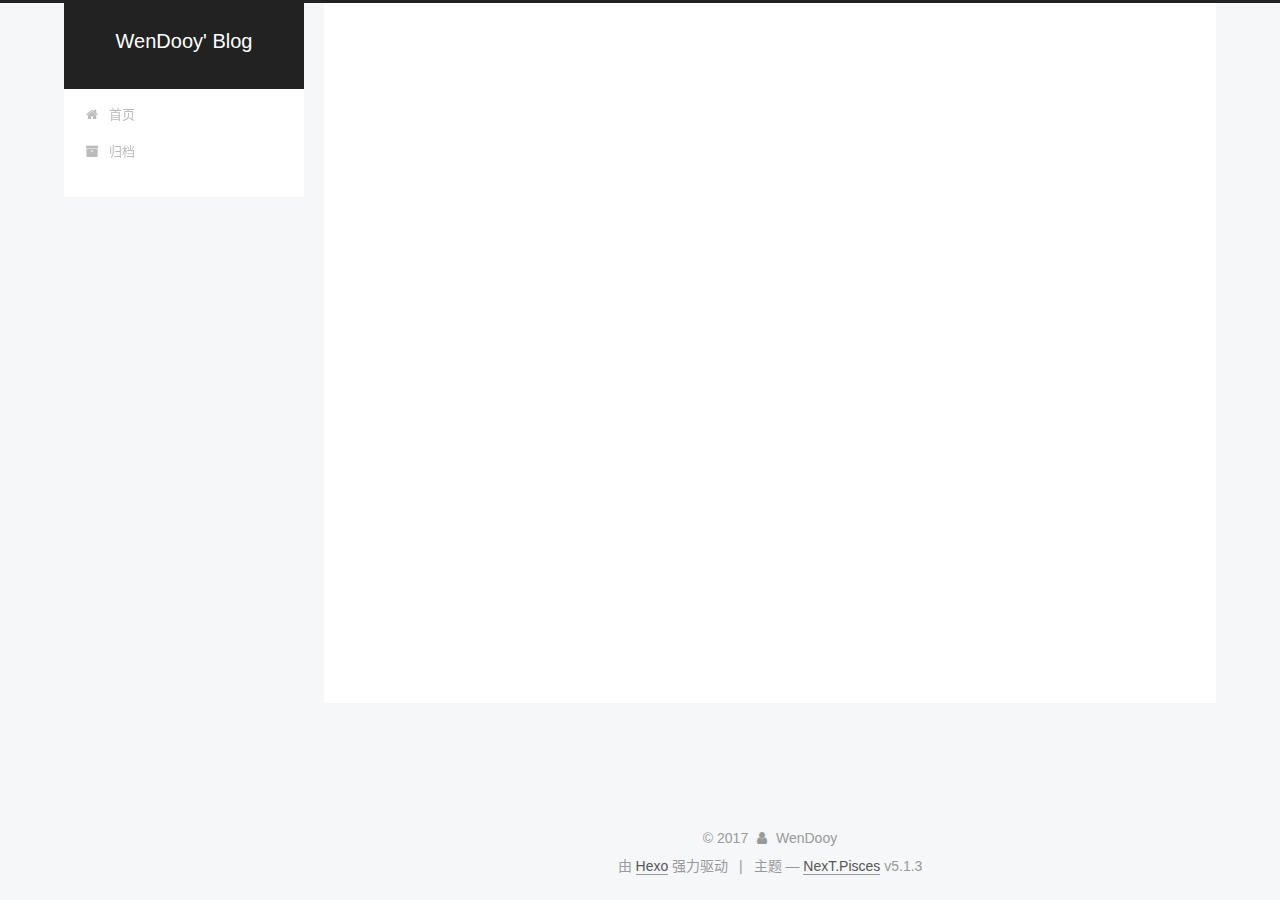
<file: 2017/10/05/hello-world-1/index.html>
<!DOCTYPE html>



  


<html class="theme-next pisces use-motion" lang="zh-CN">
<head>
  <meta charset="UTF-8"/>
<meta http-equiv="X-UA-Compatible" content="IE=edge" />
<meta name="viewport" content="width=device-width, initial-scale=1, maximum-scale=1"/>
<meta name="theme-color" content="#222">









<meta http-equiv="Cache-Control" content="no-transform" />
<meta http-equiv="Cache-Control" content="no-siteapp" />
















  
  
  <link href="/lib/fancybox/source/jquery.fancybox.css?v=2.1.5" rel="stylesheet" type="text/css" />







<link href="/lib/font-awesome/css/font-awesome.min.css?v=4.6.2" rel="stylesheet" type="text/css" />

<link href="/css/main.css?v=5.1.3" rel="stylesheet" type="text/css" />


  <link rel="apple-touch-icon" sizes="180x180" href="/images/apple-touch-icon-next.png?v=5.1.3">


  <link rel="icon" type="image/png" sizes="32x32" href="/images/favicon-32x32-next.png?v=5.1.3">


  <link rel="icon" type="image/png" sizes="16x16" href="/images/favicon-16x16-next.png?v=5.1.3">


  <link rel="mask-icon" href="/images/logo.svg?v=5.1.3" color="#222">





  <meta name="keywords" content="Hexo, NexT" />










<meta name="description" content="Il faut être l&apos;homme de la pluie et l&apos;enfant du beau temps.">
<meta property="og:type" content="article">
<meta property="og:title" content="hello world">
<meta property="og:url" content="https://wendooy.github.io/2017/10/05/hello-world-1/index.html">
<meta property="og:site_name" content="WenDooy&#39; Blog">
<meta property="og:description" content="Il faut être l&apos;homme de la pluie et l&apos;enfant du beau temps.">
<meta property="og:locale" content="zh-CN">
<meta property="og:updated_time" content="2017-10-05T12:43:26.081Z">
<meta name="twitter:card" content="summary">
<meta name="twitter:title" content="hello world">
<meta name="twitter:description" content="Il faut être l&apos;homme de la pluie et l&apos;enfant du beau temps.">



<script type="text/javascript" id="hexo.configurations">
  var NexT = window.NexT || {};
  var CONFIG = {
    root: '/',
    scheme: 'Pisces',
    version: '5.1.3',
    sidebar: {"position":"left","display":"post","offset":12,"b2t":false,"scrollpercent":false,"onmobile":false},
    fancybox: true,
    tabs: true,
    motion: {"enable":true,"async":false,"transition":{"post_block":"fadeIn","post_header":"slideDownIn","post_body":"slideDownIn","coll_header":"slideLeftIn","sidebar":"slideUpIn"}},
    duoshuo: {
      userId: '0',
      author: '博主'
    },
    algolia: {
      applicationID: '',
      apiKey: '',
      indexName: '',
      hits: {"per_page":10},
      labels: {"input_placeholder":"Search for Posts","hits_empty":"We didn't find any results for the search: ${query}","hits_stats":"${hits} results found in ${time} ms"}
    }
  };
</script>



  <link rel="canonical" href="https://wendooy.github.io/2017/10/05/hello-world-1/"/>





  <title>hello world | WenDooy' Blog</title>
  








</head>

<body itemscope itemtype="http://schema.org/WebPage" lang="zh-CN">

  
  
    
  

  <div class="container sidebar-position-left page-post-detail">
    <div class="headband"></div>

    <header id="header" class="header" itemscope itemtype="http://schema.org/WPHeader">
      <div class="header-inner"><div class="site-brand-wrapper">
  <div class="site-meta ">
    

    <div class="custom-logo-site-title">
      <a href="/"  class="brand" rel="start">
        <span class="logo-line-before"><i></i></span>
        <span class="site-title">WenDooy' Blog</span>
        <span class="logo-line-after"><i></i></span>
      </a>
    </div>
      
        <p class="site-subtitle"></p>
      
  </div>

  <div class="site-nav-toggle">
    <button>
      <span class="btn-bar"></span>
      <span class="btn-bar"></span>
      <span class="btn-bar"></span>
    </button>
  </div>
</div>

<nav class="site-nav">
  

  
    <ul id="menu" class="menu">
      
        
        <li class="menu-item menu-item-home">
          <a href="/" rel="section">
            
              <i class="menu-item-icon fa fa-fw fa-home"></i> <br />
            
            首页
          </a>
        </li>
      
        
        <li class="menu-item menu-item-archives">
          <a href="/archives/" rel="section">
            
              <i class="menu-item-icon fa fa-fw fa-archive"></i> <br />
            
            归档
          </a>
        </li>
      

      
    </ul>
  

  
</nav>



 </div>
    </header>

    <main id="main" class="main">
      <div class="main-inner">
        <div class="content-wrap">
          <div id="content" class="content">
            

  <div id="posts" class="posts-expand">
    

  

  
  
  

  <article class="post post-type-normal" itemscope itemtype="http://schema.org/Article">
  
  
  
  <div class="post-block">
    <link itemprop="mainEntityOfPage" href="https://wendooy.github.io/2017/10/05/hello-world-1/">

    <span hidden itemprop="author" itemscope itemtype="http://schema.org/Person">
      <meta itemprop="name" content="WenDooy">
      <meta itemprop="description" content="">
      <meta itemprop="image" content="/images/avatar.gif">
    </span>

    <span hidden itemprop="publisher" itemscope itemtype="http://schema.org/Organization">
      <meta itemprop="name" content="WenDooy' Blog">
    </span>

    
      <header class="post-header">

        
        
          <h1 class="post-title" itemprop="name headline">hello world</h1>
        

        <div class="post-meta">
          <span class="post-time">
            
              <span class="post-meta-item-icon">
                <i class="fa fa-calendar-o"></i>
              </span>
              
                <span class="post-meta-item-text">发表于</span>
              
              <time title="创建于" itemprop="dateCreated datePublished" datetime="2017-10-05T20:43:26+08:00">
                2017-10-05
              </time>
            

            

            
          </span>

          

          
            
          

          
          

          

          

          

        </div>
      </header>
    

    
    
    
    <div class="post-body" itemprop="articleBody">

      
      

      
        
      
    </div>
    
    
    

    

    

    

    <footer class="post-footer">
      

      
      
      

      
        <div class="post-nav">
          <div class="post-nav-next post-nav-item">
            
              <a href="/2017/10/05/hello-world/" rel="next" title="Hello World">
                <i class="fa fa-chevron-left"></i> Hello World
              </a>
            
          </div>

          <span class="post-nav-divider"></span>

          <div class="post-nav-prev post-nav-item">
            
          </div>
        </div>
      

      
      
    </footer>
  </div>
  
  
  
  </article>



    <div class="post-spread">
      
    </div>
  </div>


          </div>
          


          

  



        </div>
        
          
  
  <div class="sidebar-toggle">
    <div class="sidebar-toggle-line-wrap">
      <span class="sidebar-toggle-line sidebar-toggle-line-first"></span>
      <span class="sidebar-toggle-line sidebar-toggle-line-middle"></span>
      <span class="sidebar-toggle-line sidebar-toggle-line-last"></span>
    </div>
  </div>

  <aside id="sidebar" class="sidebar">
    
    <div class="sidebar-inner">

      

      

      <section class="site-overview-wrap sidebar-panel sidebar-panel-active">
        <div class="site-overview">
          <div class="site-author motion-element" itemprop="author" itemscope itemtype="http://schema.org/Person">
            
              <p class="site-author-name" itemprop="name">WenDooy</p>
              <p class="site-description motion-element" itemprop="description">Il faut être l'homme de la pluie et l'enfant du beau temps.</p>
          </div>

          <nav class="site-state motion-element">

            
              <div class="site-state-item site-state-posts">
              
                <a href="/archives/">
              
                  <span class="site-state-item-count">2</span>
                  <span class="site-state-item-name">日志</span>
                </a>
              </div>
            

            

            

          </nav>

          

          <div class="links-of-author motion-element">
            
          </div>

          
          

          
          

          

        </div>
      </section>

      

      

    </div>
  </aside>


        
      </div>
    </main>

    <footer id="footer" class="footer">
      <div class="footer-inner">
        <div class="copyright">&copy; <span itemprop="copyrightYear">2017</span>
  <span class="with-love">
    <i class="fa fa-user"></i>
  </span>
  <span class="author" itemprop="copyrightHolder">WenDooy</span>

  
</div>


  <div class="powered-by">由 <a class="theme-link" target="_blank" href="https://hexo.io">Hexo</a> 强力驱动</div>



  <span class="post-meta-divider">|</span>



  <div class="theme-info">主题 &mdash; <a class="theme-link" target="_blank" href="https://github.com/iissnan/hexo-theme-next">NexT.Pisces</a> v5.1.3</div>




        







        
      </div>
    </footer>

    
      <div class="back-to-top">
        <i class="fa fa-arrow-up"></i>
        
      </div>
    

    

  </div>

  

<script type="text/javascript">
  if (Object.prototype.toString.call(window.Promise) !== '[object Function]') {
    window.Promise = null;
  }
</script>









  












  
  <script type="text/javascript" src="/lib/jquery/index.js?v=2.1.3"></script>

  
  <script type="text/javascript" src="/lib/fastclick/lib/fastclick.min.js?v=1.0.6"></script>

  
  <script type="text/javascript" src="/lib/jquery_lazyload/jquery.lazyload.js?v=1.9.7"></script>

  
  <script type="text/javascript" src="/lib/velocity/velocity.min.js?v=1.2.1"></script>

  
  <script type="text/javascript" src="/lib/velocity/velocity.ui.min.js?v=1.2.1"></script>

  
  <script type="text/javascript" src="/lib/fancybox/source/jquery.fancybox.pack.js?v=2.1.5"></script>


  


  <script type="text/javascript" src="/js/src/utils.js?v=5.1.3"></script>

  <script type="text/javascript" src="/js/src/motion.js?v=5.1.3"></script>



  
  


  <script type="text/javascript" src="/js/src/affix.js?v=5.1.3"></script>

  <script type="text/javascript" src="/js/src/schemes/pisces.js?v=5.1.3"></script>



  
  <script type="text/javascript" src="/js/src/scrollspy.js?v=5.1.3"></script>
<script type="text/javascript" src="/js/src/post-details.js?v=5.1.3"></script>



  


  <script type="text/javascript" src="/js/src/bootstrap.js?v=5.1.3"></script>



  


  




	





  





  












  





  

  

  
  

  

  

  

</body>
</html>
</file>
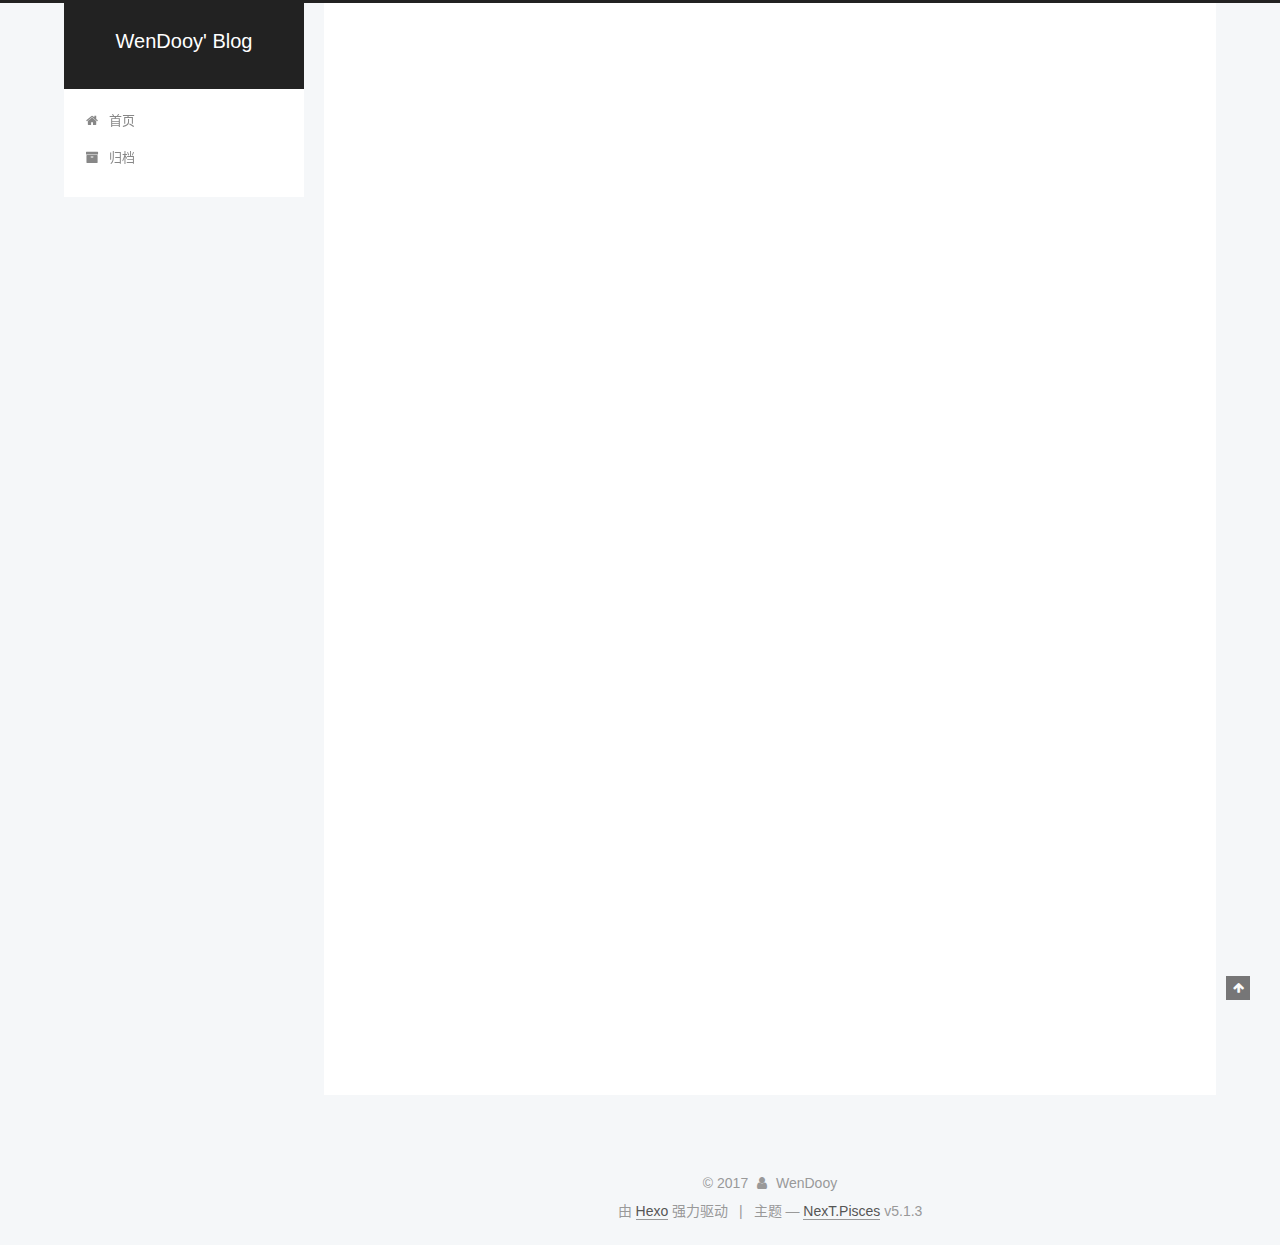
<file: 2017/10/05/hello-world/index.html>
<!DOCTYPE html>



  


<html class="theme-next pisces use-motion" lang="zh-CN">
<head>
  <meta charset="UTF-8"/>
<meta http-equiv="X-UA-Compatible" content="IE=edge" />
<meta name="viewport" content="width=device-width, initial-scale=1, maximum-scale=1"/>
<meta name="theme-color" content="#222">









<meta http-equiv="Cache-Control" content="no-transform" />
<meta http-equiv="Cache-Control" content="no-siteapp" />
















  
  
  <link href="/lib/fancybox/source/jquery.fancybox.css?v=2.1.5" rel="stylesheet" type="text/css" />







<link href="/lib/font-awesome/css/font-awesome.min.css?v=4.6.2" rel="stylesheet" type="text/css" />

<link href="/css/main.css?v=5.1.3" rel="stylesheet" type="text/css" />


  <link rel="apple-touch-icon" sizes="180x180" href="/images/apple-touch-icon-next.png?v=5.1.3">


  <link rel="icon" type="image/png" sizes="32x32" href="/images/favicon-32x32-next.png?v=5.1.3">


  <link rel="icon" type="image/png" sizes="16x16" href="/images/favicon-16x16-next.png?v=5.1.3">


  <link rel="mask-icon" href="/images/logo.svg?v=5.1.3" color="#222">





  <meta name="keywords" content="Hexo, NexT" />










<meta name="description" content="Welcome to Hexo! This is your very first post. Check documentation for more info. If you get any problems when using Hexo, you can find the answer in troubleshooting or you can ask me on GitHub. Quick">
<meta property="og:type" content="article">
<meta property="og:title" content="Hello World">
<meta property="og:url" content="https://wendooy.github.io/2017/10/05/hello-world/index.html">
<meta property="og:site_name" content="WenDooy&#39; Blog">
<meta property="og:description" content="Welcome to Hexo! This is your very first post. Check documentation for more info. If you get any problems when using Hexo, you can find the answer in troubleshooting or you can ask me on GitHub. Quick">
<meta property="og:locale" content="zh-CN">
<meta property="og:updated_time" content="2017-10-05T12:37:55.850Z">
<meta name="twitter:card" content="summary">
<meta name="twitter:title" content="Hello World">
<meta name="twitter:description" content="Welcome to Hexo! This is your very first post. Check documentation for more info. If you get any problems when using Hexo, you can find the answer in troubleshooting or you can ask me on GitHub. Quick">



<script type="text/javascript" id="hexo.configurations">
  var NexT = window.NexT || {};
  var CONFIG = {
    root: '/',
    scheme: 'Pisces',
    version: '5.1.3',
    sidebar: {"position":"left","display":"post","offset":12,"b2t":false,"scrollpercent":false,"onmobile":false},
    fancybox: true,
    tabs: true,
    motion: {"enable":true,"async":false,"transition":{"post_block":"fadeIn","post_header":"slideDownIn","post_body":"slideDownIn","coll_header":"slideLeftIn","sidebar":"slideUpIn"}},
    duoshuo: {
      userId: '0',
      author: '博主'
    },
    algolia: {
      applicationID: '',
      apiKey: '',
      indexName: '',
      hits: {"per_page":10},
      labels: {"input_placeholder":"Search for Posts","hits_empty":"We didn't find any results for the search: ${query}","hits_stats":"${hits} results found in ${time} ms"}
    }
  };
</script>



  <link rel="canonical" href="https://wendooy.github.io/2017/10/05/hello-world/"/>





  <title>Hello World | WenDooy' Blog</title>
  








</head>

<body itemscope itemtype="http://schema.org/WebPage" lang="zh-CN">

  
  
    
  

  <div class="container sidebar-position-left page-post-detail">
    <div class="headband"></div>

    <header id="header" class="header" itemscope itemtype="http://schema.org/WPHeader">
      <div class="header-inner"><div class="site-brand-wrapper">
  <div class="site-meta ">
    

    <div class="custom-logo-site-title">
      <a href="/"  class="brand" rel="start">
        <span class="logo-line-before"><i></i></span>
        <span class="site-title">WenDooy' Blog</span>
        <span class="logo-line-after"><i></i></span>
      </a>
    </div>
      
        <p class="site-subtitle"></p>
      
  </div>

  <div class="site-nav-toggle">
    <button>
      <span class="btn-bar"></span>
      <span class="btn-bar"></span>
      <span class="btn-bar"></span>
    </button>
  </div>
</div>

<nav class="site-nav">
  

  
    <ul id="menu" class="menu">
      
        
        <li class="menu-item menu-item-home">
          <a href="/" rel="section">
            
              <i class="menu-item-icon fa fa-fw fa-home"></i> <br />
            
            首页
          </a>
        </li>
      
        
        <li class="menu-item menu-item-archives">
          <a href="/archives/" rel="section">
            
              <i class="menu-item-icon fa fa-fw fa-archive"></i> <br />
            
            归档
          </a>
        </li>
      

      
    </ul>
  

  
</nav>



 </div>
    </header>

    <main id="main" class="main">
      <div class="main-inner">
        <div class="content-wrap">
          <div id="content" class="content">
            

  <div id="posts" class="posts-expand">
    

  

  
  
  

  <article class="post post-type-normal" itemscope itemtype="http://schema.org/Article">
  
  
  
  <div class="post-block">
    <link itemprop="mainEntityOfPage" href="https://wendooy.github.io/2017/10/05/hello-world/">

    <span hidden itemprop="author" itemscope itemtype="http://schema.org/Person">
      <meta itemprop="name" content="WenDooy">
      <meta itemprop="description" content="">
      <meta itemprop="image" content="/images/avatar.gif">
    </span>

    <span hidden itemprop="publisher" itemscope itemtype="http://schema.org/Organization">
      <meta itemprop="name" content="WenDooy' Blog">
    </span>

    
      <header class="post-header">

        
        
          <h1 class="post-title" itemprop="name headline">Hello World</h1>
        

        <div class="post-meta">
          <span class="post-time">
            
              <span class="post-meta-item-icon">
                <i class="fa fa-calendar-o"></i>
              </span>
              
                <span class="post-meta-item-text">发表于</span>
              
              <time title="创建于" itemprop="dateCreated datePublished" datetime="2017-10-05T20:37:55+08:00">
                2017-10-05
              </time>
            

            

            
          </span>

          

          
            
          

          
          

          

          

          

        </div>
      </header>
    

    
    
    
    <div class="post-body" itemprop="articleBody">

      
      

      
        <p>Welcome to <a href="https://hexo.io/" target="_blank" rel="external">Hexo</a>! This is your very first post. Check <a href="https://hexo.io/docs/" target="_blank" rel="external">documentation</a> for more info. If you get any problems when using Hexo, you can find the answer in <a href="https://hexo.io/docs/troubleshooting.html" target="_blank" rel="external">troubleshooting</a> or you can ask me on <a href="https://github.com/hexojs/hexo/issues" target="_blank" rel="external">GitHub</a>.</p>
<h2 id="Quick-Start"><a href="#Quick-Start" class="headerlink" title="Quick Start"></a>Quick Start</h2><h3 id="Create-a-new-post"><a href="#Create-a-new-post" class="headerlink" title="Create a new post"></a>Create a new post</h3><figure class="highlight bash"><table><tr><td class="gutter"><pre><div class="line">1</div></pre></td><td class="code"><pre><div class="line">$ hexo new <span class="string">"My New Post"</span></div></pre></td></tr></table></figure>
<p>More info: <a href="https://hexo.io/docs/writing.html" target="_blank" rel="external">Writing</a></p>
<h3 id="Run-server"><a href="#Run-server" class="headerlink" title="Run server"></a>Run server</h3><figure class="highlight bash"><table><tr><td class="gutter"><pre><div class="line">1</div></pre></td><td class="code"><pre><div class="line">$ hexo server</div></pre></td></tr></table></figure>
<p>More info: <a href="https://hexo.io/docs/server.html" target="_blank" rel="external">Server</a></p>
<h3 id="Generate-static-files"><a href="#Generate-static-files" class="headerlink" title="Generate static files"></a>Generate static files</h3><figure class="highlight bash"><table><tr><td class="gutter"><pre><div class="line">1</div></pre></td><td class="code"><pre><div class="line">$ hexo generate</div></pre></td></tr></table></figure>
<p>More info: <a href="https://hexo.io/docs/generating.html" target="_blank" rel="external">Generating</a></p>
<h3 id="Deploy-to-remote-sites"><a href="#Deploy-to-remote-sites" class="headerlink" title="Deploy to remote sites"></a>Deploy to remote sites</h3><figure class="highlight bash"><table><tr><td class="gutter"><pre><div class="line">1</div></pre></td><td class="code"><pre><div class="line">$ hexo deploy</div></pre></td></tr></table></figure>
<p>More info: <a href="https://hexo.io/docs/deployment.html" target="_blank" rel="external">Deployment</a></p>

      
    </div>
    
    
    

    

    

    

    <footer class="post-footer">
      

      
      
      

      
        <div class="post-nav">
          <div class="post-nav-next post-nav-item">
            
          </div>

          <span class="post-nav-divider"></span>

          <div class="post-nav-prev post-nav-item">
            
              <a href="/2017/10/05/hello-world-1/" rel="prev" title="hello world">
                hello world <i class="fa fa-chevron-right"></i>
              </a>
            
          </div>
        </div>
      

      
      
    </footer>
  </div>
  
  
  
  </article>



    <div class="post-spread">
      
    </div>
  </div>


          </div>
          


          

  



        </div>
        
          
  
  <div class="sidebar-toggle">
    <div class="sidebar-toggle-line-wrap">
      <span class="sidebar-toggle-line sidebar-toggle-line-first"></span>
      <span class="sidebar-toggle-line sidebar-toggle-line-middle"></span>
      <span class="sidebar-toggle-line sidebar-toggle-line-last"></span>
    </div>
  </div>

  <aside id="sidebar" class="sidebar">
    
    <div class="sidebar-inner">

      

      
        <ul class="sidebar-nav motion-element">
          <li class="sidebar-nav-toc sidebar-nav-active" data-target="post-toc-wrap">
            文章目录
          </li>
          <li class="sidebar-nav-overview" data-target="site-overview-wrap">
            站点概览
          </li>
        </ul>
      

      <section class="site-overview-wrap sidebar-panel">
        <div class="site-overview">
          <div class="site-author motion-element" itemprop="author" itemscope itemtype="http://schema.org/Person">
            
              <p class="site-author-name" itemprop="name">WenDooy</p>
              <p class="site-description motion-element" itemprop="description">Il faut être l'homme de la pluie et l'enfant du beau temps.</p>
          </div>

          <nav class="site-state motion-element">

            
              <div class="site-state-item site-state-posts">
              
                <a href="/archives/">
              
                  <span class="site-state-item-count">2</span>
                  <span class="site-state-item-name">日志</span>
                </a>
              </div>
            

            

            

          </nav>

          

          <div class="links-of-author motion-element">
            
          </div>

          
          

          
          

          

        </div>
      </section>

      
      <!--noindex-->
        <section class="post-toc-wrap motion-element sidebar-panel sidebar-panel-active">
          <div class="post-toc">

            
              
            

            
              <div class="post-toc-content"><ol class="nav"><li class="nav-item nav-level-2"><a class="nav-link" href="#Quick-Start"><span class="nav-number">1.</span> <span class="nav-text">Quick Start</span></a><ol class="nav-child"><li class="nav-item nav-level-3"><a class="nav-link" href="#Create-a-new-post"><span class="nav-number">1.1.</span> <span class="nav-text">Create a new post</span></a></li><li class="nav-item nav-level-3"><a class="nav-link" href="#Run-server"><span class="nav-number">1.2.</span> <span class="nav-text">Run server</span></a></li><li class="nav-item nav-level-3"><a class="nav-link" href="#Generate-static-files"><span class="nav-number">1.3.</span> <span class="nav-text">Generate static files</span></a></li><li class="nav-item nav-level-3"><a class="nav-link" href="#Deploy-to-remote-sites"><span class="nav-number">1.4.</span> <span class="nav-text">Deploy to remote sites</span></a></li></ol></li></ol></div>
            

          </div>
        </section>
      <!--/noindex-->
      

      

    </div>
  </aside>


        
      </div>
    </main>

    <footer id="footer" class="footer">
      <div class="footer-inner">
        <div class="copyright">&copy; <span itemprop="copyrightYear">2017</span>
  <span class="with-love">
    <i class="fa fa-user"></i>
  </span>
  <span class="author" itemprop="copyrightHolder">WenDooy</span>

  
</div>


  <div class="powered-by">由 <a class="theme-link" target="_blank" href="https://hexo.io">Hexo</a> 强力驱动</div>



  <span class="post-meta-divider">|</span>



  <div class="theme-info">主题 &mdash; <a class="theme-link" target="_blank" href="https://github.com/iissnan/hexo-theme-next">NexT.Pisces</a> v5.1.3</div>




        







        
      </div>
    </footer>

    
      <div class="back-to-top">
        <i class="fa fa-arrow-up"></i>
        
      </div>
    

    

  </div>

  

<script type="text/javascript">
  if (Object.prototype.toString.call(window.Promise) !== '[object Function]') {
    window.Promise = null;
  }
</script>









  












  
  <script type="text/javascript" src="/lib/jquery/index.js?v=2.1.3"></script>

  
  <script type="text/javascript" src="/lib/fastclick/lib/fastclick.min.js?v=1.0.6"></script>

  
  <script type="text/javascript" src="/lib/jquery_lazyload/jquery.lazyload.js?v=1.9.7"></script>

  
  <script type="text/javascript" src="/lib/velocity/velocity.min.js?v=1.2.1"></script>

  
  <script type="text/javascript" src="/lib/velocity/velocity.ui.min.js?v=1.2.1"></script>

  
  <script type="text/javascript" src="/lib/fancybox/source/jquery.fancybox.pack.js?v=2.1.5"></script>


  


  <script type="text/javascript" src="/js/src/utils.js?v=5.1.3"></script>

  <script type="text/javascript" src="/js/src/motion.js?v=5.1.3"></script>



  
  


  <script type="text/javascript" src="/js/src/affix.js?v=5.1.3"></script>

  <script type="text/javascript" src="/js/src/schemes/pisces.js?v=5.1.3"></script>



  
  <script type="text/javascript" src="/js/src/scrollspy.js?v=5.1.3"></script>
<script type="text/javascript" src="/js/src/post-details.js?v=5.1.3"></script>



  


  <script type="text/javascript" src="/js/src/bootstrap.js?v=5.1.3"></script>



  


  




	





  





  












  





  

  

  
  

  

  

  

</body>
</html>
</file>
<file: css/main.css>
/* normalize.css v3.0.2 | MIT License | git.io/normalize */
html {
  font-family: sans-serif; /* 1 */
  -ms-text-size-adjust: 100%; /* 2 */
  -webkit-text-size-adjust: 100%; /* 2 */
}
body {
  margin: 0;
}
article,
aside,
details,
figcaption,
figure,
footer,
header,
hgroup,
main,
menu,
nav,
section,
summary {
  display: block;
}
audio,
canvas,
progress,
video {
  display: inline-block; /* 1 */
  vertical-align: baseline; /* 2 */
}
audio:not([controls]) {
  display: none;
  height: 0;
}
[hidden],
template {
  display: none;
}
a {
  background-color: transparent;
}
a:active,
a:hover {
  outline: 0;
}
abbr[title] {
  border-bottom: 1px dotted;
}
b,
strong {
  font-weight: bold;
}
dfn {
  font-style: italic;
}
h1 {
  font-size: 2em;
  margin: 0.67em 0;
}
mark {
  background: #ff0;
  color: #000;
}
small {
  font-size: 80%;
}
sub,
sup {
  font-size: 75%;
  line-height: 0;
  position: relative;
  vertical-align: baseline;
}
sup {
  top: -0.5em;
}
sub {
  bottom: -0.25em;
}
img {
  border: 0;
}
svg:not(:root) {
  overflow: hidden;
}
figure {
  margin: 1em 40px;
}
hr {
  -moz-box-sizing: content-box;
  box-sizing: content-box;
  height: 0;
}
pre {
  overflow: auto;
}
code,
kbd,
pre,
samp {
  font-family: monospace, monospace;
  font-size: 1em;
}
button,
input,
optgroup,
select,
textarea {
  color: inherit; /* 1 */
  font: inherit; /* 2 */
  margin: 0; /* 3 */
}
button {
  overflow: visible;
}
button,
select {
  text-transform: none;
}
button,
html input[type="button"],
input[type="reset"],
input[type="submit"] {
  -webkit-appearance: button; /* 2 */
  cursor: pointer; /* 3 */
}
button[disabled],
html input[disabled] {
  cursor: default;
}
button::-moz-focus-inner,
input::-moz-focus-inner {
  border: 0;
  padding: 0;
}
input {
  line-height: normal;
}
input[type="checkbox"],
input[type="radio"] {
  box-sizing: border-box; /* 1 */
  padding: 0; /* 2 */
}
input[type="number"]::-webkit-inner-spin-button,
input[type="number"]::-webkit-outer-spin-button {
  height: auto;
}
input[type="search"] {
  -webkit-appearance: textfield; /* 1 */
  -moz-box-sizing: content-box;
  -webkit-box-sizing: content-box; /* 2 */
  box-sizing: content-box;
}
input[type="search"]::-webkit-search-cancel-button,
input[type="search"]::-webkit-search-decoration {
  -webkit-appearance: none;
}
fieldset {
  border: 1px solid #c0c0c0;
  margin: 0 2px;
  padding: 0.35em 0.625em 0.75em;
}
legend {
  border: 0; /* 1 */
  padding: 0; /* 2 */
}
textarea {
  overflow: auto;
}
optgroup {
  font-weight: bold;
}
table {
  border-collapse: collapse;
  border-spacing: 0;
}
td,
th {
  padding: 0;
}
::selection {
  background: #262a30;
  color: #fff;
}
body {
  position: relative;
  font-family: 'Lato', "PingFang SC", "Microsoft YaHei", sans-serif;
  font-size: 14px;
  line-height: 2;
  color: #555;
  background: #f5f7f9;
}
@media (max-width: 767px) {
  body {
    padding-right: 0 !important;
  }
}
@media (min-width: 768px) and (max-width: 991px) {
  body {
    padding-right: 0 !important;
  }
}
@media (min-width: 1600px) {
  body {
    font-size: 16px;
  }
}
h1,
h2,
h3,
h4,
h5,
h6 {
  margin: 0;
  padding: 0;
  font-weight: bold;
  line-height: 1.5;
  font-family: 'Lato', "PingFang SC", "Microsoft YaHei", sans-serif;
}
h2,
h3,
h4,
h5,
h6 {
  margin: 20px 0 15px;
}
h1 {
  font-size: 22px;
}
@media (max-width: 767px) {
  h1 {
    font-size: 18px;
  }
}
h2 {
  font-size: 20px;
}
@media (max-width: 767px) {
  h2 {
    font-size: 16px;
  }
}
h3 {
  font-size: 18px;
}
@media (max-width: 767px) {
  h3 {
    font-size: 14px;
  }
}
h4 {
  font-size: 16px;
}
@media (max-width: 767px) {
  h4 {
    font-size: 12px;
  }
}
h5 {
  font-size: 14px;
}
@media (max-width: 767px) {
  h5 {
    font-size: 10px;
  }
}
h6 {
  font-size: 12px;
}
@media (max-width: 767px) {
  h6 {
    font-size: 8px;
  }
}
p {
  margin: 0 0 20px 0;
}
a {
  color: #555;
  text-decoration: none;
  outline: none;
  border-bottom: 1px solid #999;
  word-wrap: break-word;
}
a:hover {
  color: #222;
  border-bottom-color: #222;
}
blockquote {
  margin: 0;
  padding: 0;
}
img {
  display: block;
  margin: auto;
  max-width: 100%;
  height: auto;
}
hr {
  margin: 40px 0;
  height: 3px;
  border: none;
  background-color: #ddd;
  background-image: repeating-linear-gradient(-45deg, #fff, #fff 4px, transparent 4px, transparent 8px);
}
blockquote {
  padding: 0 15px;
  color: #666;
  border-left: 4px solid #ddd;
}
blockquote cite::before {
  content: "-";
  padding: 0 5px;
}
dt {
  font-weight: 700;
}
dd {
  margin: 0;
  padding: 0;
}
kbd {
  border: 1px solid #ccc;
  border-radius: 0.2em;
  box-shadow: 0.1em 0.1em 0.2em rgba(0,0,0,0.1);
  background-color: #f9f9f9;
  font-family: inherit;
  background-image: -webkit-linear-gradient(top, #eee, #fff, #eee);
  padding: 0.1em 0.3em;
  white-space: nowrap;
}
.text-left {
  text-align: left;
}
.text-center {
  text-align: center;
}
.text-right {
  text-align: right;
}
.text-justify {
  text-align: justify;
}
.text-nowrap {
  white-space: nowrap;
}
.text-lowercase {
  text-transform: lowercase;
}
.text-uppercase {
  text-transform: uppercase;
}
.text-capitalize {
  text-transform: capitalize;
}
.center-block {
  display: block;
  margin-left: auto;
  margin-right: auto;
}
.clearfix:before,
.clearfix:after {
  content: " ";
  display: table;
}
.clearfix:after {
  clear: both;
}
.pullquote {
  width: 45%;
}
.pullquote.left {
  float: left;
  margin-left: 5px;
  margin-right: 10px;
}
.pullquote.right {
  float: right;
  margin-left: 10px;
  margin-right: 5px;
}
.affix.affix.affix {
  position: fixed;
}
.translation {
  margin-top: -20px;
  font-size: 14px;
  color: #999;
}
.scrollbar-measure {
  width: 100px;
  height: 100px;
  overflow: scroll;
  position: absolute;
  top: -9999px;
}
.use-motion .motion-element {
  opacity: 0;
}
table {
  margin: 20px 0;
  width: 100%;
  border-collapse: collapse;
  border-spacing: 0;
  border: 1px solid #ddd;
  font-size: 14px;
  table-layout: fixed;
  word-wrap: break-all;
}
table>tbody>tr:nth-of-type(odd) {
  background-color: #f9f9f9;
}
table>tbody>tr:hover {
  background-color: #f5f5f5;
}
caption,
th,
td {
  padding: 8px;
  text-align: left;
  vertical-align: middle;
  font-weight: normal;
}
th,
td {
  border-bottom: 3px solid #ddd;
  border-right: 1px solid #eee;
}
th {
  padding-bottom: 10px;
  font-weight: 700;
}
td {
  border-bottom-width: 1px;
}
html,
body {
  height: 100%;
}
.container {
  position: relative;
  min-height: 100%;
}
.header-inner {
  margin: 0 auto;
  padding: 100px 0 70px;
  width: 700px;
}
@media (min-width: 1600px) {
  .container .header-inner {
    width: 900px;
  }
}
.main {
  padding-bottom: 150px;
}
.main-inner {
  margin: 0 auto;
  width: 700px;
}
@media (min-width: 1600px) {
  .container .main-inner {
    width: 900px;
  }
}
.footer {
  position: absolute;
  left: 0;
  bottom: 0;
  width: 100%;
  min-height: 50px;
}
.footer-inner {
  box-sizing: border-box;
  margin: 20px auto;
  width: 700px;
}
@media (min-width: 1600px) {
  .container .footer-inner {
    width: 900px;
  }
}
pre,
.highlight {
  overflow: auto;
  margin: 20px 0;
  padding: 0;
  font-size: 13px;
  color: #4d4d4c;
  background: #f7f7f7;
  line-height: 1.6;
}
pre,
code {
  font-family: consolas, Menlo, "PingFang SC", "Microsoft YaHei", monospace;
}
code {
  padding: 2px 4px;
  word-wrap: break-word;
  color: #555;
  background: #eee;
  border-radius: 3px;
  font-size: 13px;
}
pre {
  padding: 10px;
}
pre code {
  padding: 0;
  color: #4d4d4c;
  background: none;
  text-shadow: none;
}
.highlight {
  border-radius: 1px;
}
.highlight pre {
  border: none;
  margin: 0;
  padding: 10px 0;
}
.highlight table {
  margin: 0;
  width: auto;
  border: none;
}
.highlight td {
  border: none;
  padding: 0;
}
.highlight figcaption {
  font-size: 1em;
  color: #4d4d4c;
  line-height: 1em;
  margin-bottom: 1em;
}
.highlight figcaption:before,
.highlight figcaption:after {
  content: " ";
  display: table;
}
.highlight figcaption:after {
  clear: both;
}
.highlight figcaption a {
  float: right;
  color: #4d4d4c;
}
.highlight figcaption a:hover {
  border-bottom-color: #4d4d4c;
}
.highlight .gutter pre {
  padding-left: 10px;
  padding-right: 10px;
  color: #869194;
  text-align: right;
  background-color: #eff2f3;
}
.highlight .code pre {
  width: 100%;
  padding-left: 10px;
  padding-right: 10px;
  background-color: #f7f7f7;
}
.highlight .line {
  height: 20px;
}
.gutter {
  -webkit-user-select: none;
  -moz-user-select: none;
  -ms-user-select: none;
  user-select: none;
}
.gist table {
  width: auto;
}
.gist table td {
  border: none;
}
pre .deletion {
  background: #fdd;
}
pre .addition {
  background: #dfd;
}
pre .meta {
  color: #8959a8;
}
pre .comment {
  color: #8e908c;
}
pre .variable,
pre .attribute,
pre .tag,
pre .regexp,
pre .ruby .constant,
pre .xml .tag .title,
pre .xml .pi,
pre .xml .doctype,
pre .html .doctype,
pre .css .id,
pre .css .class,
pre .css .pseudo {
  color: #c82829;
}
pre .number,
pre .preprocessor,
pre .built_in,
pre .literal,
pre .params,
pre .constant,
pre .command {
  color: #f5871f;
}
pre .ruby .class .title,
pre .css .rules .attribute,
pre .string,
pre .value,
pre .inheritance,
pre .header,
pre .ruby .symbol,
pre .xml .cdata,
pre .special,
pre .number,
pre .formula {
  color: #718c00;
}
pre .title,
pre .css .hexcolor {
  color: #3e999f;
}
pre .function,
pre .python .decorator,
pre .python .title,
pre .ruby .function .title,
pre .ruby .title .keyword,
pre .perl .sub,
pre .javascript .title,
pre .coffeescript .title {
  color: #4271ae;
}
pre .keyword,
pre .javascript .function {
  color: #8959a8;
}
.full-image.full-image.full-image {
  border: none;
  max-width: 100%;
  width: auto;
  margin: 20px auto;
}
@media (min-width: 992px) {
  .full-image.full-image.full-image {
    max-width: none;
    width: 118%;
    margin: 0 -9%;
  }
}
.blockquote-center,
.page-home .post-type-quote blockquote,
.page-post-detail .post-type-quote blockquote {
  position: relative;
  margin: 40px 0;
  padding: 0;
  border-left: none;
  text-align: center;
}
.blockquote-center::before,
.page-home .post-type-quote blockquote::before,
.page-post-detail .post-type-quote blockquote::before,
.blockquote-center::after,
.page-home .post-type-quote blockquote::after,
.page-post-detail .post-type-quote blockquote::after {
  position: absolute;
  content: ' ';
  display: block;
  width: 100%;
  height: 24px;
  opacity: 0.2;
  background-repeat: no-repeat;
  background-position: 0 -6px;
  background-size: 22px 22px;
}
.blockquote-center::before,
.page-home .post-type-quote blockquote::before,
.page-post-detail .post-type-quote blockquote::before {
  top: -20px;
  background-image: url("../images/quote-l.svg");
  border-top: 1px solid #ccc;
}
.blockquote-center::after,
.page-home .post-type-quote blockquote::after,
.page-post-detail .post-type-quote blockquote::after {
  bottom: -20px;
  background-image: url("../images/quote-r.svg");
  border-bottom: 1px solid #ccc;
  background-position: 100% 8px;
}
.blockquote-center p,
.page-home .post-type-quote blockquote p,
.page-post-detail .post-type-quote blockquote p,
.blockquote-center div,
.page-home .post-type-quote blockquote div,
.page-post-detail .post-type-quote blockquote div {
  text-align: center;
}
.post .post-body .group-picture img {
  box-sizing: border-box;
  padding: 0 3px;
  border: none;
}
.post .group-picture-row {
  overflow: hidden;
  margin-top: 6px;
}
.post .group-picture-row:first-child {
  margin-top: 0;
}
.post .group-picture-column {
  float: left;
}
.page-post-detail .post-body .group-picture-column {
  float: none;
  margin-top: 10px;
  width: auto !important;
}
.page-post-detail .post-body .group-picture-column img {
  margin: 0 auto;
}
.page-archive .group-picture-container {
  overflow: hidden;
}
.page-archive .group-picture-row {
  float: left;
}
.page-archive .group-picture-row:first-child {
  margin-top: 6px;
}
.page-archive .group-picture-column {
  max-width: 150px;
  max-height: 150px;
}
.post-body .note {
  position: relative;
  padding: 15px;
  margin-bottom: 20px;
  border: 1px solid #eee;
  border-left-width: 5px;
  border-radius: 3px;
}
.post-body .note h2,
.post-body .note h3,
.post-body .note h4,
.post-body .note h5,
.post-body .note h6 {
  margin-top: 0;
  margin-bottom: 0;
  border-bottom: initial;
  padding-top: 0 !important;
}
.post-body .note p:first-child,
.post-body .note ul:first-child,
.post-body .note ol:first-child,
.post-body .note table:first-child,
.post-body .note pre:first-child,
.post-body .note blockquote:first-child {
  margin-top: 0;
}
.post-body .note p:last-child,
.post-body .note ul:last-child,
.post-body .note ol:last-child,
.post-body .note table:last-child,
.post-body .note pre:last-child,
.post-body .note blockquote:last-child {
  margin-bottom: 0;
}
.post-body .note.default {
  border-left-color: #777;
}
.post-body .note.default h2,
.post-body .note.default h3,
.post-body .note.default h4,
.post-body .note.default h5,
.post-body .note.default h6 {
  color: #777;
}
.post-body .note.primary {
  border-left-color: #6f42c1;
}
.post-body .note.primary h2,
.post-body .note.primary h3,
.post-body .note.primary h4,
.post-body .note.primary h5,
.post-body .note.primary h6 {
  color: #6f42c1;
}
.post-body .note.info {
  border-left-color: #428bca;
}
.post-body .note.info h2,
.post-body .note.info h3,
.post-body .note.info h4,
.post-body .note.info h5,
.post-body .note.info h6 {
  color: #428bca;
}
.post-body .note.success {
  border-left-color: #5cb85c;
}
.post-body .note.success h2,
.post-body .note.success h3,
.post-body .note.success h4,
.post-body .note.success h5,
.post-body .note.success h6 {
  color: #5cb85c;
}
.post-body .note.warning {
  border-left-color: #f0ad4e;
}
.post-body .note.warning h2,
.post-body .note.warning h3,
.post-body .note.warning h4,
.post-body .note.warning h5,
.post-body .note.warning h6 {
  color: #f0ad4e;
}
.post-body .note.danger {
  border-left-color: #d9534f;
}
.post-body .note.danger h2,
.post-body .note.danger h3,
.post-body .note.danger h4,
.post-body .note.danger h5,
.post-body .note.danger h6 {
  color: #d9534f;
}
.post-body .label {
  display: inline;
  padding: 0 2px;
  white-space: nowrap;
}
.post-body .label.default {
  background-color: #f0f0f0;
}
.post-body .label.primary {
  background-color: #efe6f7;
}
.post-body .label.info {
  background-color: #e5f2f8;
}
.post-body .label.success {
  background-color: #e7f4e9;
}
.post-body .label.warning {
  background-color: #fcf6e1;
}
.post-body .label.danger {
  background-color: #fae8eb;
}
.post-body .tabs {
  position: relative;
  display: block;
  margin-bottom: 20px;
  padding-top: 10px;
}
.post-body .tabs ul.nav-tabs {
  margin: 0;
  padding: 0;
  display: flex;
  margin-bottom: -1px;
}
@media (max-width: 413px) {
  .post-body .tabs ul.nav-tabs {
    display: block;
    margin-bottom: 5px;
  }
}
.post-body .tabs ul.nav-tabs li.tab {
  list-style-type: none !important;
  margin: 0 0.25em 0 0;
  border-top: 3px solid transparent;
  border-left: 1px solid transparent;
  border-right: 1px solid transparent;
}
@media (max-width: 413px) {
  .post-body .tabs ul.nav-tabs li.tab {
    margin: initial;
    border-top: 1px solid transparent;
    border-left: 3px solid transparent;
    border-right: 1px solid transparent;
    border-bottom: 1px solid transparent;
  }
}
.post-body .tabs ul.nav-tabs li.tab a {
  outline: 0;
  border-bottom: initial;
  display: block;
  line-height: 1.8em;
  padding: 0.25em 0.75em;
  transition-duration: 0.2s;
  transition-timing-function: ease-out;
  transition-delay: 0s;
}
.post-body .tabs ul.nav-tabs li.tab a i {
  width: 1.285714285714286em;
}
.post-body .tabs ul.nav-tabs li.tab.active {
  border-top: 3px solid #fc6423;
  border-left: 1px solid #ddd;
  border-right: 1px solid #ddd;
  background-color: #fff;
}
@media (max-width: 413px) {
  .post-body .tabs ul.nav-tabs li.tab.active {
    border-top: 1px solid #ddd;
    border-left: 3px solid #fc6423;
    border-right: 1px solid #ddd;
    border-bottom: 1px solid #ddd;
  }
}
.post-body .tabs ul.nav-tabs li.tab.active a {
  cursor: default;
  color: #555;
}
.post-body .tabs .tab-content {
  background-color: #fff;
}
.post-body .tabs .tab-content .tab-pane {
  border: 1px solid #ddd;
  padding: 20px 20px 0 20px;
}
.post-body .tabs .tab-content .tab-pane:not(.active) {
  display: none !important;
}
.post-body .tabs .tab-content .tab-pane.active {
  display: block !important;
}
.btn {
  display: inline-block;
  padding: 0 20px;
  font-size: 14px;
  color: #555;
  background: #fff;
  border: 2px solid #555;
  text-decoration: none;
  border-radius: 2px;
  transition-property: background-color;
  transition-duration: 0.2s;
  transition-timing-function: ease-in-out;
  transition-delay: 0s;
  line-height: 2;
}
.btn:hover {
  border-color: #222;
  color: #fff;
  background: #222;
}
.btn +.btn {
  margin: 0 0 8px 8px;
}
.btn .fa-fw {
  width: 1.285714285714286em;
  text-align: left;
}
.btn-bar {
  display: block;
  width: 22px;
  height: 2px;
  background: #555;
  border-radius: 1px;
}
.btn-bar+.btn-bar {
  margin-top: 4px;
}
.pagination {
  margin: 120px 0 40px;
  text-align: center;
  border-top: 1px solid #eee;
}
.page-number-basic,
.pagination .prev,
.pagination .next,
.pagination .page-number,
.pagination .space {
  display: inline-block;
  position: relative;
  top: -1px;
  margin: 0 10px;
  padding: 0 11px;
}
@media (max-width: 767px) {
  .page-number-basic,
  .pagination .prev,
  .pagination .next,
  .pagination .page-number,
  .pagination .space {
    margin: 0 5px;
  }
}
.pagination .prev,
.pagination .next,
.pagination .page-number {
  border-bottom: 0;
  border-top: 1px solid #eee;
  transition-property: border-color;
  transition-duration: 0.2s;
  transition-timing-function: ease-in-out;
  transition-delay: 0s;
}
.pagination .prev:hover,
.pagination .next:hover,
.pagination .page-number:hover {
  border-top-color: #222;
}
.pagination .space {
  padding: 0;
  margin: 0;
}
.pagination .prev {
  margin-left: 0;
}
.pagination .next {
  margin-right: 0;
}
.pagination .page-number.current {
  color: #fff;
  background: #ccc;
  border-top-color: #ccc;
}
@media (max-width: 767px) {
  .pagination {
    border-top: none;
  }
  .pagination .prev,
  .pagination .next,
  .pagination .page-number {
    margin-bottom: 10px;
    border-top: 0;
    border-bottom: 1px solid #eee;
    padding: 0 10px;
  }
  .pagination .prev:hover,
  .pagination .next:hover,
  .pagination .page-number:hover {
    border-bottom-color: #222;
  }
}
.comments {
  margin: 60px 20px 0;
}
.tag-cloud {
  text-align: center;
}
.tag-cloud a {
  display: inline-block;
  margin: 10px;
}
.back-to-top {
  box-sizing: border-box;
  position: fixed;
  bottom: -100px;
  right: 30px;
  z-index: 1050;
  padding: 0 6px;
  width: 24px;
  background: #222;
  font-size: 12px;
  opacity: 0.6;
  color: #fff;
  cursor: pointer;
  text-align: center;
  -webkit-transform: translateZ(0);
  transition-property: bottom;
  transition-duration: 0.2s;
  transition-timing-function: ease-in-out;
  transition-delay: 0s;
}
@media (min-width: 768px) and (max-width: 991px) {
  .back-to-top {
    display: none !important;
  }
}
@media (max-width: 767px) {
  .back-to-top {
    display: none !important;
  }
}
.back-to-top.back-to-top-on {
  bottom: 30px;
}
.header {
  background: transparent;
}
.header-inner {
  position: relative;
}
.headband {
  height: 3px;
  background: #222;
}
.site-meta {
  margin: 0;
  text-align: center;
}
@media (max-width: 767px) {
  .site-meta {
    text-align: center;
  }
}
.brand {
  position: relative;
  display: inline-block;
  padding: 0 40px;
  color: #fff;
  background: #222;
  border-bottom: none;
}
.brand:hover {
  color: #fff;
}
.logo {
  display: inline-block;
  margin-right: 5px;
  line-height: 36px;
  vertical-align: top;
}
.site-title {
  display: inline-block;
  vertical-align: top;
  line-height: 36px;
  font-size: 20px;
  font-weight: normal;
  font-family: 'Lato', "PingFang SC", "Microsoft YaHei", sans-serif;
}
.site-subtitle {
  margin-top: 10px;
  font-size: 13px;
  color: #ddd;
}
.use-motion .brand {
  opacity: 0;
}
.use-motion .logo,
.use-motion .site-title,
.use-motion .site-subtitle {
  opacity: 0;
  position: relative;
  top: -10px;
}
.site-nav-toggle {
  display: none;
  position: absolute;
  top: 10px;
  left: 10px;
}
@media (max-width: 767px) {
  .site-nav-toggle {
    display: block;
  }
}
.site-nav-toggle button {
  margin-top: 2px;
  padding: 9px 10px;
  background: transparent;
  border: none;
}
@media (max-width: 767px) {
  .site-nav {
    display: none;
    margin: 0 -10px;
    padding: 0 10px;
    clear: both;
    border-top: 1px solid #ddd;
  }
}
@media (min-width: 768px) and (max-width: 991px) {
  .site-nav {
    display: block !important;
  }
}
@media (min-width: 992px) {
  .site-nav {
    display: block !important;
  }
}
.menu {
  margin-top: 20px;
  padding-left: 0;
  text-align: center;
}
.menu .menu-item {
  display: inline-block;
  margin: 0 10px;
  list-style: none;
}
@media screen and (max-width: 767px) {
  .menu .menu-item {
    margin-top: 10px;
  }
}
.menu .menu-item a {
  display: block;
  font-size: 13px;
  line-height: inherit;
  border-bottom: 1px solid transparent;
  transition-property: border-color;
  transition-duration: 0.2s;
  transition-timing-function: ease-in-out;
  transition-delay: 0s;
}
.menu .menu-item a:hover,
.menu-item-active a {
  border-bottom-color: #222;
}
.menu .menu-item .fa {
  margin-right: 5px;
}
.use-motion .menu-item {
  opacity: 0;
}
.post-body {
  font-family: 'Lato', "PingFang SC", "Microsoft YaHei", sans-serif;
}
@media (max-width: 767px) {
  .post-body {
    word-break: break-word;
  }
}
.post-body .fancybox img {
  display: block !important;
  margin: 0 auto;
  cursor: pointer;
  cursor: zoom-in;
  cursor: -webkit-zoom-in;
}
.post-body .image-caption,
.post-body .figure .caption {
  margin: -20px auto 15px;
  text-align: center;
  font-size: 14px;
  color: #999;
  font-weight: bold;
  line-height: 1;
}
.post-sticky-flag {
  display: inline-block;
  font-size: 16px;
  -ms-transform: rotate(30deg);
  -webkit-transform: rotate(30deg);
  -moz-transform: rotate(30deg);
  -ms-transform: rotate(30deg);
  -o-transform: rotate(30deg);
  transform: rotate(30deg);
}
.use-motion .post-block,
.use-motion .pagination,
.use-motion .comments {
  opacity: 0;
}
.use-motion .post-header {
  opacity: 0;
}
.use-motion .post-body {
  opacity: 0;
}
.use-motion .collection-title {
  opacity: 0;
}
.posts-expand {
  padding-top: 40px;
}
@media (max-width: 767px) {
  .posts-expand {
    margin: 0 20px;
  }
  .post-body pre .gutter pre {
    padding-right: 10px;
  }
  .post-body .highlight {
    margin-left: 0px;
    margin-right: 0px;
    padding: 0;
  }
  .post-body .highlight .gutter pre {
    padding-right: 10px;
  }
}
@media (min-width: 992px) {
  .posts-expand .post-body {
    text-align: justify;
  }
}
.posts-expand .post-body h2,
.posts-expand .post-body h3,
.posts-expand .post-body h4,
.posts-expand .post-body h5,
.posts-expand .post-body h6 {
  padding-top: 10px;
}
.posts-expand .post-body h2 .header-anchor,
.posts-expand .post-body h3 .header-anchor,
.posts-expand .post-body h4 .header-anchor,
.posts-expand .post-body h5 .header-anchor,
.posts-expand .post-body h6 .header-anchor {
  float: right;
  margin-left: 10px;
  color: #ccc;
  border-bottom-style: none;
  visibility: hidden;
}
.posts-expand .post-body h2 .header-anchor:hover,
.posts-expand .post-body h3 .header-anchor:hover,
.posts-expand .post-body h4 .header-anchor:hover,
.posts-expand .post-body h5 .header-anchor:hover,
.posts-expand .post-body h6 .header-anchor:hover {
  color: inherit;
}
.posts-expand .post-body h2:hover .header-anchor,
.posts-expand .post-body h3:hover .header-anchor,
.posts-expand .post-body h4:hover .header-anchor,
.posts-expand .post-body h5:hover .header-anchor,
.posts-expand .post-body h6:hover .header-anchor {
  visibility: visible;
}
.posts-expand .post-body ul li {
  list-style: circle;
}
.posts-expand .post-body img {
  box-sizing: border-box;
  margin: auto;
  padding: 3px;
  border: 1px solid #ddd;
}
.posts-expand .post-body .fancybox img {
  margin: 0 auto 25px;
}
@media (max-width: 767px) {
  .posts-collapse {
    margin: 0 20px;
  }
  .posts-collapse .post-title,
  .posts-collapse .post-meta {
    display: block;
    width: auto;
    text-align: left;
  }
}
.posts-collapse {
  position: relative;
  z-index: 1010;
  margin-left: 55px;
}
.posts-collapse::after {
  content: " ";
  position: absolute;
  top: 20px;
  left: 0;
  margin-left: -2px;
  width: 4px;
  height: 100%;
  background: #f5f5f5;
  z-index: -1;
}
@media (max-width: 767px) {
  .posts-collapse {
    margin: 0 20px;
  }
}
.posts-collapse .collection-title {
  position: relative;
  margin: 60px 0;
}
.posts-collapse .collection-title h1,
.posts-collapse .collection-title h2 {
  margin-left: 20px;
}
.posts-collapse .collection-title small {
  color: #bbb;
  margin-left: 5px;
}
.posts-collapse .collection-title::before {
  content: " ";
  position: absolute;
  left: 0;
  top: 50%;
  margin-left: -4px;
  margin-top: -4px;
  width: 8px;
  height: 8px;
  background: #bbb;
  border-radius: 50%;
}
.posts-collapse .post {
  margin: 30px 0;
}
.posts-collapse .post-header {
  position: relative;
  transition-duration: 0.2s;
  transition-timing-function: ease-in-out;
  transition-delay: 0s;
  transition-property: border;
  border-bottom: 1px dashed #ccc;
}
.posts-collapse .post-header::before {
  content: " ";
  position: absolute;
  left: 0;
  top: 12px;
  width: 6px;
  height: 6px;
  margin-left: -4px;
  background: #bbb;
  border-radius: 50%;
  border: 1px solid #fff;
  transition-duration: 0.2s;
  transition-timing-function: ease-in-out;
  transition-delay: 0s;
  transition-property: background;
}
.posts-collapse .post-header:hover {
  border-bottom-color: #666;
}
.posts-collapse .post-header:hover::before {
  background: #222;
}
.posts-collapse .post-meta {
  position: absolute;
  font-size: 12px;
  left: 20px;
  top: 5px;
}
.posts-collapse .post-comments-count {
  display: none;
}
.posts-collapse .post-title {
  margin-left: 60px;
  font-size: 16px;
  font-weight: normal;
  line-height: inherit;
}
.posts-collapse .post-title::after {
  margin-left: 3px;
  opacity: 0.6;
}
.posts-collapse .post-title a {
  color: #666;
  border-bottom: none;
}
.page-home .post-type-quote .post-header,
.page-post-detail .post-type-quote .post-header,
.page-home .post-type-quote .post-tags,
.page-post-detail .post-type-quote .post-tags {
  display: none;
}
.posts-expand .post-title {
  text-align: center;
  word-break: break-word;
  font-weight: 400;
}
.posts-expand .post-title-link {
  display: inline-block;
  position: relative;
  color: #555;
  border-bottom: none;
  line-height: 1.2;
  vertical-align: top;
}
.posts-expand .post-title-link::before {
  content: "";
  position: absolute;
  width: 100%;
  height: 2px;
  bottom: 0;
  left: 0;
  background-color: #000;
  visibility: hidden;
  -webkit-transform: scaleX(0);
  -moz-transform: scaleX(0);
  -ms-transform: scaleX(0);
  -o-transform: scaleX(0);
  transform: scaleX(0);
  transition-duration: 0.2s;
  transition-timing-function: ease-in-out;
  transition-delay: 0s;
}
.posts-expand .post-title-link:hover::before {
  visibility: visible;
  -webkit-transform: scaleX(1);
  -moz-transform: scaleX(1);
  -ms-transform: scaleX(1);
  -o-transform: scaleX(1);
  transform: scaleX(1);
}
.posts-expand .post-title-link .fa {
  font-size: 16px;
}
.posts-expand .post-meta {
  margin: 3px 0 60px 0;
  color: #999;
  font-family: 'Lato', "PingFang SC", "Microsoft YaHei", sans-serif;
  font-size: 12px;
  text-align: center;
}
.posts-expand .post-meta .post-category-list {
  display: inline-block;
  margin: 0;
  padding: 3px;
}
.posts-expand .post-meta .post-category-list-link {
  color: #999;
}
.posts-expand .post-meta .post-description {
  font-size: 14px;
  margin-top: 2px;
}
.post-meta-divider {
  margin: 0 0.5em;
}
.post-meta-item-icon {
  margin-right: 3px;
}
@media (min-width: 768px) and (max-width: 991px) {
  .post-meta-item-icon {
    display: inline-block;
  }
}
@media (max-width: 767px) {
  .post-meta-item-icon {
    display: inline-block;
  }
}
@media (min-width: 768px) and (max-width: 991px) {
  .post-meta-item-text {
    display: none;
  }
}
@media (max-width: 767px) {
  .post-meta-item-text {
    display: none;
  }
}
@media (max-width: 767px) {
  .posts-expand .post-comments-count {
    display: none;
  }
}
.post-button {
  margin-top: 40px;
}
.posts-expand .post-tags {
  margin-top: 40px;
  text-align: center;
}
.posts-expand .post-tags a {
  display: inline-block;
  margin-right: 10px;
  font-size: 13px;
}
.post-nav {
  display: table;
  margin-top: 15px;
  width: 100%;
  border-top: 1px solid #eee;
}
.post-nav-divider {
  display: table-cell;
  width: 10%;
}
.post-nav-item {
  display: table-cell;
  padding: 10px 0 0 0;
  width: 45%;
  vertical-align: top;
}
.post-nav-item a {
  position: relative;
  display: block;
  line-height: 25px;
  font-size: 14px;
  color: #555;
  border-bottom: none;
}
.post-nav-item a:hover {
  color: #222;
  border-bottom: none;
}
.post-nav-item a:active {
  top: 2px;
}
.post-nav-item .fa {
  position: absolute;
  top: 8px;
  left: 0;
  font-size: 12px;
}
.post-nav-next a {
  padding-left: 15px;
}
.post-nav-prev {
  text-align: right;
}
.post-nav-prev a {
  padding-right: 15px;
}
.post-nav-prev .fa {
  right: 0;
  left: auto;
}
.posts-expand .post-eof {
  display: block;
  margin: 80px auto 60px;
  width: 8%;
  height: 1px;
  background: #ccc;
  text-align: center;
}
.post:last-child .post-eof.post-eof.post-eof {
  display: none;
}
.post-gallery {
  display: table;
  table-layout: fixed;
  width: 100%;
  border-collapse: separate;
}
.post-gallery-row {
  display: table-row;
}
.post-gallery .post-gallery-img {
  display: table-cell;
  text-align: center;
  vertical-align: middle;
  border: none;
}
.post-gallery .post-gallery-img img {
  max-width: 100%;
  max-height: 100%;
  border: none;
}
.fancybox-close,
.fancybox-close:hover {
  border: none;
}
.rtl.post-body p,
.rtl.post-body a,
.rtl.post-body h1,
.rtl.post-body h2,
.rtl.post-body h3,
.rtl.post-body h4,
.rtl.post-body h5,
.rtl.post-body h6,
.rtl.post-body li,
.rtl.post-body ul,
.rtl.post-body ol {
  direction: rtl;
  font-family: UKIJ Ekran;
}
.rtl.post-title {
  font-family: UKIJ Ekran;
}
.sidebar {
  position: fixed;
  right: 0;
  top: 0;
  bottom: 0;
  width: 0;
  z-index: 1040;
  box-shadow: inset 0 2px 6px #000;
  background: #222;
  -webkit-transform: translateZ(0);
}
.sidebar a {
  color: #999;
  border-bottom-color: #555;
}
.sidebar a:hover {
  color: #eee;
}
@media (min-width: 768px) and (max-width: 991px) {
  .sidebar {
    display: none !important;
  }
}
@media (max-width: 767px) {
  .sidebar {
    display: none !important;
  }
}
.sidebar-inner {
  position: relative;
  padding: 20px 10px;
  color: #999;
  text-align: center;
}
.site-overview-wrap {
  overflow: hidden;
}
.site-overview {
  overflow-y: auto;
  overflow-x: hidden;
}
.sidebar-toggle {
  position: fixed;
  right: 30px;
  bottom: 45px;
  width: 14px;
  height: 14px;
  padding: 5px;
  background: #222;
  line-height: 0;
  z-index: 1050;
  cursor: pointer;
  -webkit-transform: translateZ(0);
}
@media (min-width: 768px) and (max-width: 991px) {
  .sidebar-toggle {
    display: none !important;
  }
}
@media (max-width: 767px) {
  .sidebar-toggle {
    display: none !important;
  }
}
.sidebar-toggle-line {
  position: relative;
  display: inline-block;
  vertical-align: top;
  height: 2px;
  width: 100%;
  background: #fff;
  margin-top: 3px;
}
.sidebar-toggle-line:first-child {
  margin-top: 0;
}
.site-author-image {
  display: block;
  margin: 0 auto;
  padding: 2px;
  max-width: 120px;
  height: auto;
  border: 1px solid #eee;
}
.site-author-name {
  margin: 0;
  text-align: center;
  color: #222;
  font-weight: 600;
}
.site-description {
  margin-top: 0;
  text-align: center;
  font-size: 13px;
  color: #999;
}
.site-state {
  overflow: hidden;
  line-height: 1.4;
  white-space: nowrap;
  text-align: center;
}
.site-state-item {
  display: inline-block;
  padding: 0 15px;
  border-left: 1px solid #eee;
}
.site-state-item:first-child {
  border-left: none;
}
.site-state-item a {
  border-bottom: none;
}
.site-state-item-count {
  display: block;
  text-align: center;
  color: inherit;
  font-weight: 600;
  font-size: 16px;
}
.site-state-item-name {
  font-size: 13px;
  color: #999;
}
.feed-link {
  margin-top: 20px;
}
.feed-link a {
  display: inline-block;
  padding: 0 15px;
  color: #fc6423;
  border: 1px solid #fc6423;
  border-radius: 4px;
}
.feed-link a i {
  color: #fc6423;
  font-size: 14px;
}
.feed-link a:hover {
  color: #fff;
  background: #fc6423;
}
.feed-link a:hover i {
  color: #fff;
}
.links-of-author {
  margin-top: 20px;
}
.links-of-author a {
  display: inline-block;
  vertical-align: middle;
  margin-right: 10px;
  margin-bottom: 10px;
  border-bottom-color: #555;
  font-size: 13px;
}
.links-of-author a:before {
  display: inline-block;
  vertical-align: middle;
  margin-right: 3px;
  content: " ";
  width: 4px;
  height: 4px;
  border-radius: 50%;
  background: #86f117;
}
.links-of-blogroll {
  font-size: 13px;
}
.links-of-blogroll-title {
  margin-top: 20px;
  font-size: 14px;
  font-weight: 600;
}
.links-of-blogroll-list {
  margin: 0;
  padding: 0;
  list-style: none;
}
.links-of-blogroll-item {
  padding: 2px 10px;
}
.links-of-blogroll-item a {
  max-width: 280px;
  box-sizing: border-box;
  display: inline-block;
  overflow: hidden;
  white-space: nowrap;
  text-overflow: ellipsis;
}
.sidebar-nav {
  margin: 0 0 20px;
  padding-left: 0;
}
.sidebar-nav li {
  display: inline-block;
  cursor: pointer;
  border-bottom: 1px solid transparent;
  font-size: 14px;
  color: #555;
}
.sidebar-nav li:hover {
  color: #fc6423;
}
.page-post-detail .sidebar-nav-toc {
  padding: 0 5px;
}
.page-post-detail .sidebar-nav-overview {
  margin-left: 10px;
}
.sidebar-nav .sidebar-nav-active {
  color: #fc6423;
  border-bottom-color: #fc6423;
}
.sidebar-nav .sidebar-nav-active:hover {
  color: #fc6423;
}
.sidebar-panel {
  display: none;
}
.sidebar-panel-active {
  display: block;
}
.post-toc-empty {
  font-size: 14px;
  color: #666;
}
.post-toc-wrap {
  overflow: hidden;
}
.post-toc {
  overflow: auto;
}
.post-toc ol {
  margin: 0;
  padding: 0 2px 5px 10px;
  text-align: left;
  list-style: none;
  font-size: 14px;
}
.post-toc ol > ol {
  padding-left: 0;
}
.post-toc ol a {
  transition-duration: 0.2s;
  transition-timing-function: ease-in-out;
  transition-delay: 0s;
  transition-property: all;
  color: #666;
  border-bottom-color: #ccc;
}
.post-toc ol a:hover {
  color: #000;
  border-bottom-color: #000;
}
.post-toc .nav-item {
  overflow: hidden;
  text-overflow: ellipsis;
  white-space: nowrap;
  line-height: 1.8;
}
.post-toc .nav .nav-child {
  display: none;
}
.post-toc .nav .active > .nav-child {
  display: block;
}
.post-toc .nav .active-current > .nav-child {
  display: block;
}
.post-toc .nav .active-current > .nav-child > .nav-item {
  display: block;
}
.post-toc .nav .active > a {
  color: #fc6423;
  border-bottom-color: #fc6423;
}
.post-toc .nav .active-current > a {
  color: #fc6423;
}
.post-toc .nav .active-current > a:hover {
  color: #fc6423;
}
.footer {
  font-size: 14px;
  color: #999;
}
.footer img {
  border: none;
}
.footer-inner {
  text-align: center;
}
.with-love {
  display: inline-block;
  margin: 0 5px;
}
.powered-by,
.theme-info {
  display: inline-block;
}
.cc-license {
  margin-top: 10px;
  text-align: center;
}
.cc-license .cc-opacity {
  opacity: 0.7;
  border-bottom: none;
}
.cc-license .cc-opacity:hover {
  opacity: 0.9;
}
.cc-license img {
  display: inline-block;
}
.theme-next #ds-thread #ds-reset {
  color: #555;
}
.theme-next #ds-thread #ds-reset .ds-replybox {
  margin-bottom: 30px;
}
.theme-next #ds-thread #ds-reset .ds-replybox .ds-avatar,
.theme-next #ds-reset .ds-avatar img {
  box-shadow: none;
}
.theme-next #ds-thread #ds-reset .ds-textarea-wrapper {
  border-color: #c7d4e1;
  background: none;
  border-top-right-radius: 3px;
  border-top-left-radius: 3px;
}
.theme-next #ds-thread #ds-reset .ds-textarea-wrapper textarea {
  height: 60px;
}
.theme-next #ds-reset .ds-rounded-top {
  border-radius: 0;
}
.theme-next #ds-thread #ds-reset .ds-post-toolbar {
  box-sizing: border-box;
  border: 1px solid #c7d4e1;
  background: #f6f8fa;
}
.theme-next #ds-thread #ds-reset .ds-post-options {
  height: 40px;
  border: none;
  background: none;
}
.theme-next #ds-thread #ds-reset .ds-toolbar-buttons {
  top: 11px;
}
.theme-next #ds-thread #ds-reset .ds-sync {
  top: 5px;
}
.theme-next #ds-thread #ds-reset .ds-post-button {
  top: 4px;
  right: 5px;
  width: 90px;
  height: 30px;
  border: 1px solid #c5ced7;
  border-radius: 3px;
  background-image: linear-gradient(#fbfbfc, #f5f7f9);
  color: #60676d;
}
.theme-next #ds-thread #ds-reset .ds-post-button:hover {
  background-position: 0 -30px;
  color: #60676d;
}
.theme-next #ds-thread #ds-reset .ds-comments-info {
  padding: 10px 0;
}
.theme-next #ds-thread #ds-reset .ds-sort {
  display: none;
}
.theme-next #ds-thread #ds-reset li.ds-tab a.ds-current {
  border: none;
  background: #f6f8fa;
  color: #60676d;
}
.theme-next #ds-thread #ds-reset li.ds-tab a.ds-current:hover {
  background-color: #e9f0f7;
  color: #60676d;
}
.theme-next #ds-thread #ds-reset li.ds-tab a {
  border-radius: 2px;
  padding: 5px;
}
.theme-next #ds-thread #ds-reset .ds-login-buttons p {
  color: #999;
  line-height: 36px;
}
.theme-next #ds-thread #ds-reset .ds-login-buttons .ds-service-list li {
  height: 28px;
}
.theme-next #ds-thread #ds-reset .ds-service-list a {
  background: none;
  padding: 5px;
  border: 1px solid;
  border-radius: 3px;
  text-align: center;
}
.theme-next #ds-thread #ds-reset .ds-service-list a:hover {
  color: #fff;
  background: #666;
}
.theme-next #ds-thread #ds-reset .ds-service-list .ds-weibo {
  color: #fc9b00;
  border-color: #fc9b00;
}
.theme-next #ds-thread #ds-reset .ds-service-list .ds-weibo:hover {
  background: #fc9b00;
}
.theme-next #ds-thread #ds-reset .ds-service-list .ds-qq {
  color: #60a3ec;
  border-color: #60a3ec;
}
.theme-next #ds-thread #ds-reset .ds-service-list .ds-qq:hover {
  background: #60a3ec;
}
.theme-next #ds-thread #ds-reset .ds-service-list .ds-renren {
  color: #2e7ac4;
  border-color: #2e7ac4;
}
.theme-next #ds-thread #ds-reset .ds-service-list .ds-renren:hover {
  background: #2e7ac4;
}
.theme-next #ds-thread #ds-reset .ds-service-list .ds-douban {
  color: #37994c;
  border-color: #37994c;
}
.theme-next #ds-thread #ds-reset .ds-service-list .ds-douban:hover {
  background: #37994c;
}
.theme-next #ds-thread #ds-reset .ds-service-list .ds-kaixin {
  color: #fef20d;
  border-color: #fef20d;
}
.theme-next #ds-thread #ds-reset .ds-service-list .ds-kaixin:hover {
  background: #fef20d;
}
.theme-next #ds-thread #ds-reset .ds-service-list .ds-netease {
  color: #f00;
  border-color: #f00;
}
.theme-next #ds-thread #ds-reset .ds-service-list .ds-netease:hover {
  background: #f00;
}
.theme-next #ds-thread #ds-reset .ds-service-list .ds-sohu {
  color: #ffcb05;
  border-color: #ffcb05;
}
.theme-next #ds-thread #ds-reset .ds-service-list .ds-sohu:hover {
  background: #ffcb05;
}
.theme-next #ds-thread #ds-reset .ds-service-list .ds-baidu {
  color: #2831e0;
  border-color: #2831e0;
}
.theme-next #ds-thread #ds-reset .ds-service-list .ds-baidu:hover {
  background: #2831e0;
}
.theme-next #ds-thread #ds-reset .ds-service-list .ds-google {
  color: #166bec;
  border-color: #166bec;
}
.theme-next #ds-thread #ds-reset .ds-service-list .ds-google:hover {
  background: #166bec;
}
.theme-next #ds-thread #ds-reset .ds-service-list .ds-weixin {
  color: #00ce0d;
  border-color: #00ce0d;
}
.theme-next #ds-thread #ds-reset .ds-service-list .ds-weixin:hover {
  background: #00ce0d;
}
.theme-next #ds-thread #ds-reset .ds-service-list .ds-more-services {
  border: none;
}
.theme-next #ds-thread #ds-reset .ds-service-list .ds-more-services:hover {
  background: none;
}
.theme-next #ds-reset .duoshuo-ua-admin {
  display: inline-block;
  color: #f00;
}
.theme-next #ds-reset .duoshuo-ua-platform,
.theme-next #ds-reset .duoshuo-ua-browser {
  color: #ccc;
}
.theme-next #ds-reset .duoshuo-ua-platform .fa,
.theme-next #ds-reset .duoshuo-ua-browser .fa {
  display: inline-block;
  margin-right: 3px;
}
.theme-next #ds-reset .duoshuo-ua-separator {
  display: inline-block;
  margin-left: 5px;
}
.theme-next .this_ua {
  background-color: #ccc !important;
  border-radius: 4px;
  padding: 0 5px !important;
  margin: 1px 1px !important;
  border: 1px solid #bbb !important;
  color: #fff;
  display: inline-block !important;
}
.theme-next .this_ua.admin {
  background-color: #d9534f !important;
  border-color: #d9534f !important;
}
.theme-next .this_ua.platform.iOS,
.theme-next .this_ua.platform.Mac,
.theme-next .this_ua.platform.Windows {
  background-color: #39b3d7 !important;
  border-color: #46b8da !important;
}
.theme-next .this_ua.platform.Linux {
  background-color: #3a3a3a !important;
  border-color: #1f1f1f !important;
}
.theme-next .this_ua.platform.Android {
  background-color: #00c47d !important;
  border-color: #01b171 !important;
}
.theme-next .this_ua.browser.Mobile,
.theme-next .this_ua.browser.Chrome {
  background-color: #5cb85c !important;
  border-color: #4cae4c !important;
}
.theme-next .this_ua.browser.Firefox {
  background-color: #f0ad4e !important;
  border-color: #eea236 !important;
}
.theme-next .this_ua.browser.Maxthon,
.theme-next .this_ua.browser.IE {
  background-color: #428bca !important;
  border-color: #357ebd !important;
}
.theme-next .this_ua.browser.baidu,
.theme-next .this_ua.browser.UCBrowser,
.theme-next .this_ua.browser.Opera {
  background-color: #d9534f !important;
  border-color: #d43f3a !important;
}
.theme-next .this_ua.browser.Android,
.theme-next .this_ua.browser.QQBrowser {
  background-color: #78ace9 !important;
  border-color: #4cae4c !important;
}
.post-spread {
  margin-top: 20px;
  text-align: center;
}
.jiathis_style {
  display: inline-block;
}
.jiathis_style a {
  border: none;
}
.fa {
  font-family: FontAwesome !important;
}
.post-spread {
  margin-top: 20px;
  text-align: center;
}
.bdshare-slide-button-box a {
  border: none;
}
.bdsharebuttonbox {
  display: inline-block;
}
.bdsharebuttonbox a {
  border: none;
}
.local-search-pop-overlay {
  position: fixed;
  width: 100%;
  height: 100%;
  top: 0;
  left: 0;
  z-index: 2080;
  background-color: rgba(0,0,0,0.3);
}
.local-search-popup {
  display: none;
  position: fixed;
  top: 10%;
  left: 50%;
  margin-left: -350px;
  width: 700px;
  height: 80%;
  padding: 0;
  background: #fff;
  color: #333;
  z-index: 9999;
  border-radius: 5px;
}
@media (max-width: 767px) {
  .local-search-popup {
    padding: 0;
    top: 0;
    left: 0;
    margin: 0;
    width: 100%;
    height: 100%;
    border-radius: 0;
  }
}
.local-search-popup ul.search-result-list {
  padding: 0;
  margin: 0 5px;
}
.local-search-popup p.search-result {
  border-bottom: 1px dashed #ccc;
  padding: 5px 0;
}
.local-search-popup a.search-result-title {
  font-weight: bold;
  font-size: 16px;
}
.local-search-popup .search-keyword {
  border-bottom: 1px dashed #f00;
  font-weight: bold;
  color: #f00;
}
.local-search-popup .local-search-header {
  padding: 5px;
  height: 36px;
  background: #f5f5f5;
  border-top-left-radius: 5px;
  border-top-right-radius: 5px;
}
.local-search-popup #local-search-result {
  overflow: auto;
  position: relative;
  padding: 5px 25px;
  height: calc(100% - 55px);
}
.local-search-popup .local-search-input-wrapper {
  display: inline-block;
  width: calc(100% - 90px);
  height: 36px;
  line-height: 36px;
  padding: 0 5px;
}
.local-search-popup .local-search-input-wrapper input {
  padding: 8px 0;
  height: 20px;
  display: block;
  width: 100%;
  outline: none;
  border: none;
  background: transparent;
  vertical-align: middle;
}
.local-search-popup .search-icon,
.local-search-popup .popup-btn-close {
  display: inline-block;
  font-size: 18px;
  color: #999;
  height: 36px;
  width: 18px;
  padding-left: 10px;
  padding-right: 10px;
}
.local-search-popup .search-icon {
  float: left;
}
.local-search-popup .popup-btn-close {
  border-left: 1px solid #eee;
  float: right;
  cursor: pointer;
}
.local-search-popup #no-result {
  position: absolute;
  left: 50%;
  top: 50%;
  -webkit-transform: translate(-50%, -50%);
  -webkit-transform: translate(-50%, -50%);
  -moz-transform: translate(-50%, -50%);
  -ms-transform: translate(-50%, -50%);
  -o-transform: translate(-50%, -50%);
  transform: translate(-50%, -50%);
  color: #ccc;
}
@media (min-width: 768px) and (max-width: 991px) {
  .busuanzi-count {
    width: auto;
  }
}
@media (max-width: 767px) {
  .busuanzi-count {
    width: auto;
  }
}
.site-uv,
.site-pv,
.page-pv {
  display: inline-block;
}
.site-uv .busuanzi-value,
.site-pv .busuanzi-value,
.page-pv .busuanzi-value {
  margin: 0 5px;
}
.site-uv {
  margin-right: 10px;
}
.site-uv::after {
  content: "|";
  padding-left: 10px;
}
.page-archive .archive-page-counter {
  position: relative;
  top: 3px;
  left: 20px;
}
@media (max-width: 767px) {
  .page-archive .archive-page-counter {
    top: 5px;
  }
}
.page-archive .posts-collapse .archive-move-on {
  position: absolute;
  top: 11px;
  left: 0;
  margin-left: -6px;
  width: 10px;
  height: 10px;
  opacity: 0.5;
  background: #555;
  border: 1px solid #fff;
  border-radius: 50%;
}
.category-all-page .category-all-title {
  text-align: center;
}
.category-all-page .category-all {
  margin-top: 20px;
}
.category-all-page .category-list {
  margin: 0;
  padding: 0;
  list-style: none;
}
.category-all-page .category-list-item {
  margin: 5px 10px;
}
.category-all-page .category-list-count {
  color: #bbb;
}
.category-all-page .category-list-count:before {
  display: inline;
  content: " (";
}
.category-all-page .category-list-count:after {
  display: inline;
  content: ") ";
}
.category-all-page .category-list-child {
  padding-left: 10px;
}
#schedule ul#event-list {
  padding-left: 30px;
}
#schedule ul#event-list hr {
  margin: 20px 0 45px 0 !important;
  background: #222;
}
#schedule ul#event-list hr:after {
  display: inline-block;
  content: 'NOW';
  background: #222;
  color: #fff;
  font-weight: bold;
  text-align: right;
  padding: 0 5px;
}
#schedule ul#event-list li.event {
  margin: 20px 0px;
  background: #f9f9f9;
  padding-left: 10px;
  min-height: 40px;
}
#schedule ul#event-list li.event h2.event-summary {
  margin: 0;
  padding-bottom: 3px;
}
#schedule ul#event-list li.event h2.event-summary:before {
  display: inline-block;
  font-family: FontAwesome;
  font-size: 8px;
  content: '\f111';
  vertical-align: middle;
  margin-right: 25px;
  color: #bbb;
}
#schedule ul#event-list li.event span.event-relative-time {
  display: inline-block;
  font-size: 12px;
  font-weight: 400;
  padding-left: 12px;
  color: #bbb;
}
#schedule ul#event-list li.event span.event-details {
  display: block;
  color: #bbb;
  margin-left: 56px;
  padding-top: 3px;
  padding-bottom: 6px;
  text-indent: -24px;
  line-height: 18px;
}
#schedule ul#event-list li.event span.event-details:before {
  text-indent: 0;
  display: inline-block;
  width: 14px;
  font-family: FontAwesome;
  text-align: center;
  margin-right: 9px;
  color: #bbb;
}
#schedule ul#event-list li.event span.event-details.event-location:before {
  content: '\f041';
}
#schedule ul#event-list li.event span.event-details.event-duration:before {
  content: '\f017';
}
#schedule ul#event-list li.event-past {
  background: #fcfcfc;
}
#schedule ul#event-list li.event-past > * {
  opacity: 0.6;
}
#schedule ul#event-list li.event-past h2.event-summary {
  color: #bbb;
}
#schedule ul#event-list li.event-past h2.event-summary:before {
  color: #dfdfdf;
}
#schedule ul#event-list li.event-now {
  background: #222;
  color: #fff;
  padding: 15px 0 15px 10px;
}
#schedule ul#event-list li.event-now h2.event-summary:before {
  -webkit-transform: scale(1.2);
  -moz-transform: scale(1.2);
  -ms-transform: scale(1.2);
  -o-transform: scale(1.2);
  transform: scale(1.2);
  color: #fff;
  animation: dot-flash 1s alternate infinite ease-in-out;
}
#schedule ul#event-list li.event-now * {
  color: #fff !important;
}
@-moz-keyframes dot-flash {
  from {
    opacity: 1;
    -webkit-transform: scale(1.1);
    -moz-transform: scale(1.1);
    -ms-transform: scale(1.1);
    -o-transform: scale(1.1);
    transform: scale(1.1);
  }
  to {
    opacity: 0;
    -webkit-transform: scale(1);
    -moz-transform: scale(1);
    -ms-transform: scale(1);
    -o-transform: scale(1);
    transform: scale(1);
  }
}
@-webkit-keyframes dot-flash {
  from {
    opacity: 1;
    -webkit-transform: scale(1.1);
    -moz-transform: scale(1.1);
    -ms-transform: scale(1.1);
    -o-transform: scale(1.1);
    transform: scale(1.1);
  }
  to {
    opacity: 0;
    -webkit-transform: scale(1);
    -moz-transform: scale(1);
    -ms-transform: scale(1);
    -o-transform: scale(1);
    transform: scale(1);
  }
}
@-o-keyframes dot-flash {
  from {
    opacity: 1;
    -webkit-transform: scale(1.1);
    -moz-transform: scale(1.1);
    -ms-transform: scale(1.1);
    -o-transform: scale(1.1);
    transform: scale(1.1);
  }
  to {
    opacity: 0;
    -webkit-transform: scale(1);
    -moz-transform: scale(1);
    -ms-transform: scale(1);
    -o-transform: scale(1);
    transform: scale(1);
  }
}
@keyframes dot-flash {
  from {
    opacity: 1;
    -webkit-transform: scale(1.1);
    -moz-transform: scale(1.1);
    -ms-transform: scale(1.1);
    -o-transform: scale(1.1);
    transform: scale(1.1);
  }
  to {
    opacity: 0;
    -webkit-transform: scale(1);
    -moz-transform: scale(1);
    -ms-transform: scale(1);
    -o-transform: scale(1);
    transform: scale(1);
  }
}
.page-post-detail .sidebar-toggle-line {
  background: #fc6423;
}
.page-post-detail .comments {
  overflow: hidden;
}
.header {
  position: relative;
  margin: 0 auto;
  width: 90%;
}
@media (min-width: 768px) and (max-width: 991px) {
  .header {
    width: auto;
  }
}
@media (max-width: 767px) {
  .header {
    width: auto;
  }
}
.header-inner {
  position: absolute;
  top: 0;
  overflow: hidden;
  padding: 0;
  width: 240px;
  background: #fff;
  box-shadow: initial;
  border-radius: initial;
}
@media (min-width: 1600px) {
  .container .header-inner {
    width: 240px;
  }
}
@media (min-width: 768px) and (max-width: 991px) {
  .header-inner {
    position: relative;
    width: auto;
    border-radius: initial;
  }
}
@media (max-width: 767px) {
  .header-inner {
    position: relative;
    width: auto;
    border-radius: initial;
  }
}
.main:before,
.main:after {
  content: " ";
  display: table;
}
.main:after {
  clear: both;
}
@media (min-width: 768px) and (max-width: 991px) {
  .main {
    padding-bottom: 100px;
  }
}
@media (max-width: 767px) {
  .main {
    padding-bottom: 100px;
  }
}
.container .main-inner {
  width: 90%;
}
@media (min-width: 768px) and (max-width: 991px) {
  .container .main-inner {
    width: auto;
  }
}
@media (max-width: 767px) {
  .container .main-inner {
    width: auto;
  }
}
.content-wrap {
  float: right;
  box-sizing: border-box;
  padding: 40px;
  width: calc(100% - 260px);
  background: #fff;
  min-height: 700px;
  box-shadow: initial;
  border-radius: initial;
}
@media (min-width: 768px) and (max-width: 991px) {
  .content-wrap {
    width: 100%;
    padding: 20px;
    border-radius: initial;
  }
}
@media (max-width: 767px) {
  .content-wrap {
    width: 100%;
    padding: 20px;
    min-height: auto;
    border-radius: initial;
  }
}
.sidebar {
  position: static;
  float: left;
  margin-top: 300px;
  width: 240px;
  background: #f5f7f9;
  box-shadow: none;
}
@media (min-width: 768px) and (max-width: 991px) {
  .sidebar {
    display: none;
  }
}
@media (max-width: 767px) {
  .sidebar {
    display: none;
  }
}
.sidebar-toggle {
  display: none;
}
.footer-inner {
  width: 960px;
  padding-left: 260px;
}
@media (min-width: 768px) and (max-width: 991px) {
  .footer-inner {
    width: auto;
    padding-left: 0 !important;
    padding-right: 0 !important;
  }
}
@media (max-width: 767px) {
  .footer-inner {
    width: auto;
    padding-left: 0 !important;
    padding-right: 0 !important;
  }
}
.sidebar-position-right .header-inner {
  right: 0;
}
.sidebar-position-right .content-wrap {
  float: left;
}
.sidebar-position-right .sidebar {
  float: right;
}
.sidebar-position-right .footer-inner {
  padding-left: 0;
  padding-right: 260px;
}
.site-brand-wrapper {
  position: relative;
}
.site-meta {
  padding: 20px 0;
  color: #fff;
  background: #222;
}
@media (min-width: 768px) and (max-width: 991px) {
  .site-meta {
    box-shadow: 0 0 16px rgba(0,0,0,0.5);
  }
}
@media (max-width: 767px) {
  .site-meta {
    box-shadow: 0 0 16px rgba(0,0,0,0.5);
  }
}
.brand {
  padding: 0;
  background: none;
}
.brand:hover {
  color: #fff;
}
.site-subtitle {
  margin: 10px 10px 0;
  font-weight: initial;
}
.site-search form {
  display: none;
}
.site-nav {
  border-top: none;
}
@media (min-width: 768px) and (max-width: 991px) {
  .site-nav {
    display: none !important;
  }
}
@media (min-width: 768px) and (max-width: 991px) {
  .site-nav-on {
    display: block !important;
  }
}
.menu .menu-item {
  display: block;
  margin: 0;
}
.menu .menu-item a {
  position: relative;
  box-sizing: border-box;
  padding: 5px 20px;
  text-align: left;
  line-height: inherit;
  transition-property: background-color;
  transition-duration: 0.2s;
  transition-timing-function: ease-in-out;
  transition-delay: 0s;
}
.menu .menu-item a:hover,
.menu-item-active a {
  background: #f9f9f9;
  border-bottom-color: #fff;
}
.menu .menu-item br {
  display: none;
}
.menu-item-active a:after {
  content: " ";
  position: absolute;
  top: 50%;
  margin-top: -3px;
  right: 15px;
  width: 6px;
  height: 6px;
  border-radius: 50%;
  background-color: #bbb;
}
.btn-bar {
  background-color: #fff;
}
.site-nav-toggle {
  left: 20px;
  top: 50%;
  -webkit-transform: translateY(-50%);
  -webkit-transform: translateY(-50%);
  -moz-transform: translateY(-50%);
  -ms-transform: translateY(-50%);
  -o-transform: translateY(-50%);
  transform: translateY(-50%);
}
@media (min-width: 768px) and (max-width: 991px) {
  .site-nav-toggle {
    display: block;
  }
}
.use-motion .sidebar .motion-element {
  opacity: 1;
}
.sidebar {
  margin-left: -100%;
  right: auto;
  bottom: auto;
  -webkit-transform: none;
}
.sidebar-inner {
  box-sizing: border-box;
  width: 240px;
  color: #555;
  background: #fff;
  box-shadow: initial;
  border-radius: initial;
  opacity: 0;
}
.sidebar-inner.affix {
  position: fixed;
  top: 12px;
}
.sidebar-inner.affix-bottom {
  position: absolute;
}
.site-overview {
  margin: 0 2px;
  text-align: left;
}
.site-author:before,
.site-author:after {
  content: " ";
  display: table;
}
.site-author:after {
  clear: both;
}
.sidebar a {
  color: #555;
}
.sidebar a:hover {
  color: #222;
}
.site-state-item {
  padding: 0 10px;
}
.links-of-author-item a:before {
  display: none;
}
.links-of-author-item a {
  border-bottom: none;
  text-decoration: underline;
}
.feed-link {
  border-top: 1px dotted #ccc;
  border-bottom: 1px dotted #ccc;
  text-align: center;
}
.feed-link a {
  display: block;
  color: #fc6423;
  border: none;
}
.feed-link a:hover {
  background: none;
  color: #e34603;
}
.feed-link a:hover i {
  color: #e34603;
}
.links-of-author {
  display: flex;
  flex-wrap: wrap;
  justify-content: center;
}
.links-of-author-item {
  margin: 5px 0 0;
  width: 50%;
}
.links-of-author-item a {
  max-width: 216px;
  box-sizing: border-box;
  display: inline-block;
  margin-right: 0;
  margin-bottom: 0;
  padding: 0 5px;
  overflow: hidden;
  white-space: nowrap;
  text-overflow: ellipsis;
}
.links-of-author-item a {
  display: block;
  text-decoration: none;
}
.links-of-author-item a:hover {
  border-radius: 4px;
  background: #eee;
}
.links-of-author-item .fa {
  margin-right: 2px;
  font-size: 16px;
}
.links-of-author-item .fa-globe {
  font-size: 15px;
}
.links-of-blogroll {
  text-align: center;
  margin-top: 20px;
  padding: 3px 0 0;
  border-top: 1px dotted #ccc;
}
.links-of-blogroll-title {
  margin-top: 0;
}
.links-of-blogroll-item {
  padding: 0;
}
.links-of-blogroll-inline:before,
.links-of-blogroll-inline:after {
  content: " ";
  display: table;
}
.links-of-blogroll-inline:after {
  clear: both;
}
.links-of-blogroll-inline .links-of-blogroll-item {
  margin: 5px 0 0;
  width: 50%;
  display: inline-block;
  width: unset;
}
.links-of-blogroll-inline .links-of-blogroll-item a {
  max-width: 216px;
  box-sizing: border-box;
  display: inline-block;
  margin-right: 0;
  margin-bottom: 0;
  padding: 0 5px;
  overflow: hidden;
  white-space: nowrap;
  text-overflow: ellipsis;
}
@media (max-width: 767px) {
  .post-body {
    text-align: justify;
  }
}
</file>
